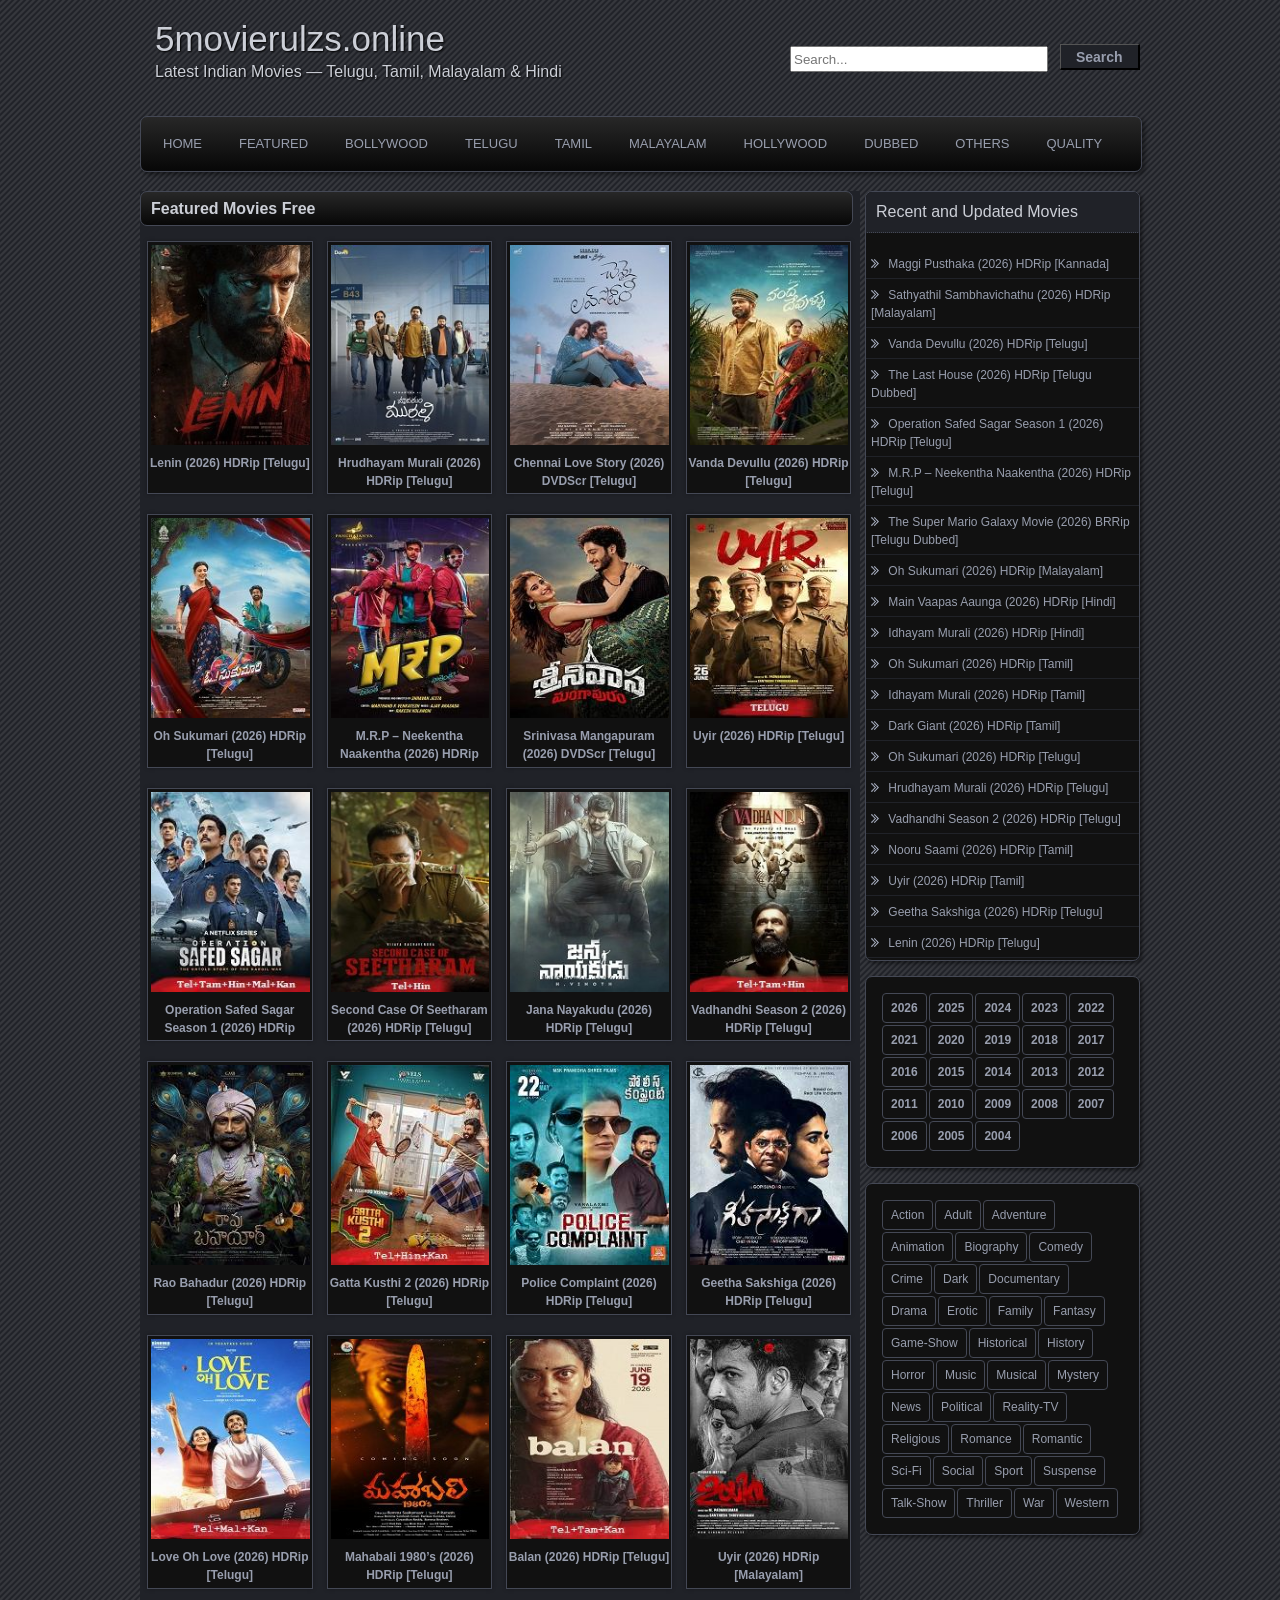
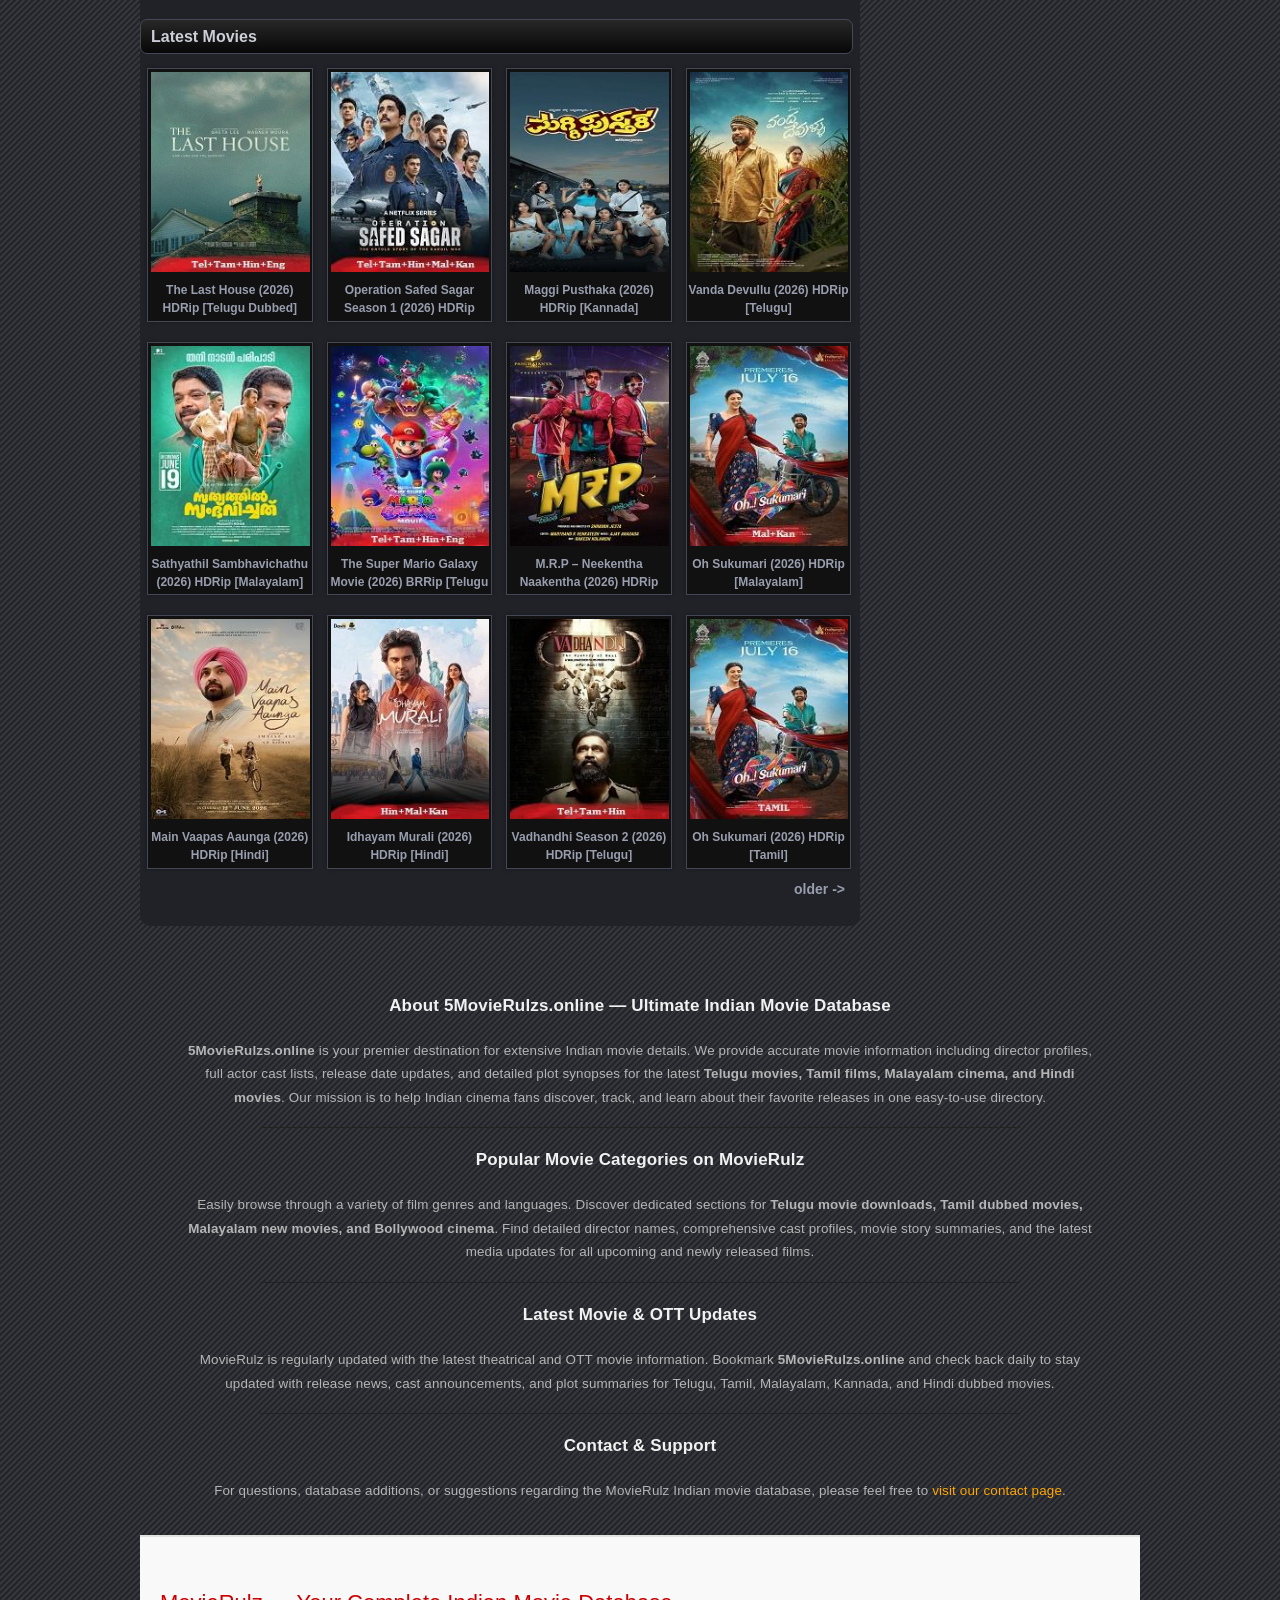
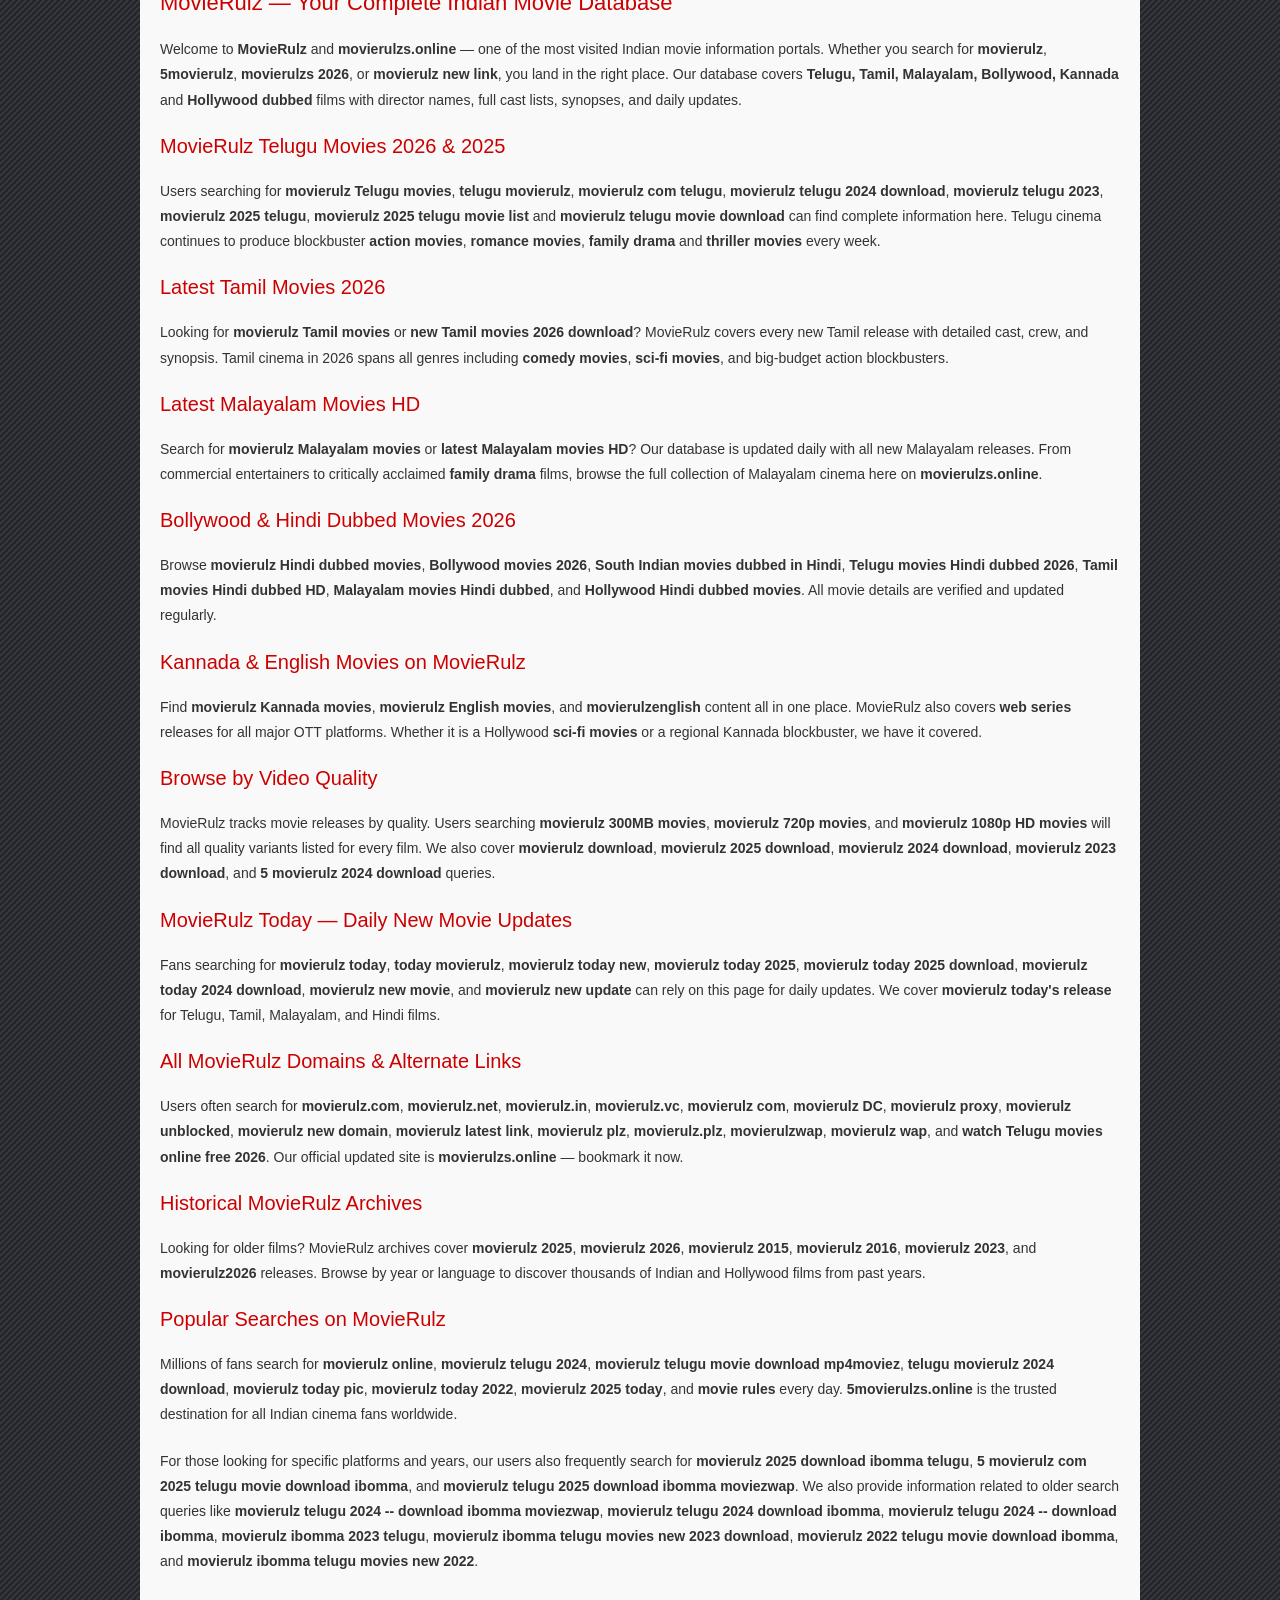
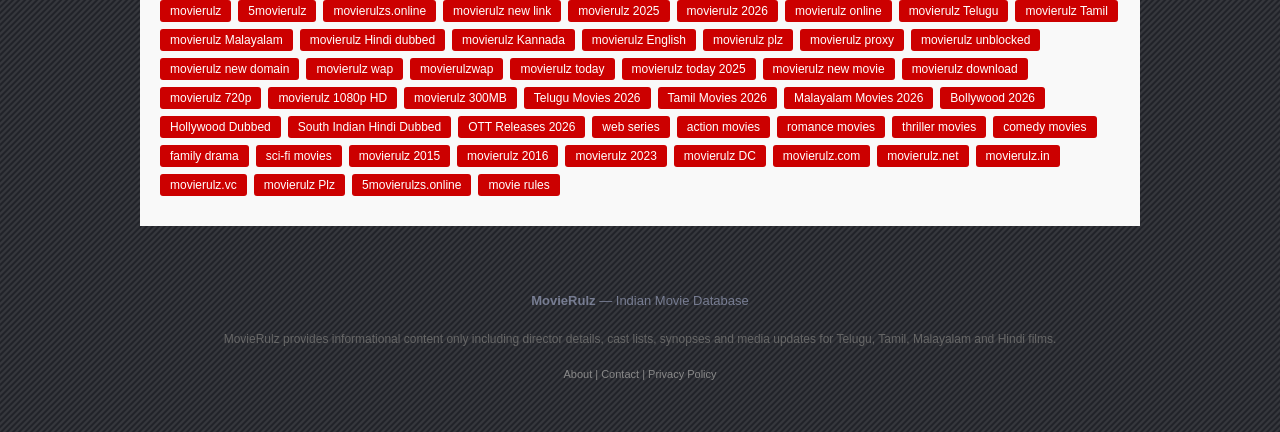
<file: index.html>
<!DOCTYPE html>
<!--[if IE 7]>
<html id="ie7" lang="en-US">
<![endif]-->
<!--[if IE 8]>
<html id="ie8" lang="en-US">
<![endif]-->
<!--[if !(IE 7) | !(IE 8) ]><!-->
<html lang="en-US">
<!--<![endif]-->
<head>
<meta charset="UTF-8">
<meta name="robots" content="index,follow">
<!-- Google tag (gtag.js) -->
<script async src="https://www.googletagmanager.com/gtag/js?id=G-YLX0MSDHG2"></script>
<script>
  window.dataLayer = window.dataLayer || [];
  function gtag(){dataLayer.push(arguments);}
  gtag('js', new Date());
  gtag('config', 'G-YLX0MSDHG2');
</script>
<meta name="viewport" content="width=device-width, initial-scale=1">
<title>MovieRulz | Indian Movies - Telugu, Tamil, Malayalam, Hindi</title>
<meta name="description" content="MovieRulz: Director, cast, synopsis and media updates for Telugu, Tamil, Malayalam and Hindi movies. Updated daily.">
<meta property="og:type" content="website">
<meta property="og:title" content="MovieRulz | Indian Movies - Telugu, Tamil, Malayalam, Hindi">
<meta name="keywords" content="movierulz, 5movierulz, 5movierulzs, movierulz 2026, movierulz telugu, movierulz bollywood, movierulz tamil, movierulz malayalam, movierulz kannada, movierulz hindi, movierulz hollywood, movierulz download, movierulz new link, movierulz latest, movierulz free movies, movierulz online, movierulz watch, movierulz hd, movierulz 1080p, movierulz 720p, movierulz 480p, movierulz dvdrip, movierulz hdrip, movierulz dvdscr, movierulz brrip, movierulz dubbed movies, movierulz hindi dubbed, movierulz tamil dubbed, movierulz telugu dubbed, movierulz new movies 2026, telugu movies 2026, telugu movies download, latest telugu movies, new telugu movies 2026, telugu full movies, tamil movies 2026, tamil movies download, latest tamil movies, new tamil movies 2026, malayalam movies 2026, malayalam movies download, latest malayalam movies, bollywood movies 2026, bollywood movies download, latest bollywood movies, new bollywood movies 2026, hindi movies download, kannada movies 2026, kannada movies download, hollywood movies in telugu, hollywood dubbed telugu, south indian movies, south movies 2026, indian movies online, free indian movies, watch telugu movies, watch tamil movies, watch malayalam movies, watch hindi movies, watch kannada movies, movierulz plz, movierulz.tc, movierulz.com, 5movierulz.tc, 5movierulz.com, movierulz wap, movierulz 2025, movierulz 2024, movierulz 2023, telugu movies 2025, tamil movies 2025, bollywood 2025, new movies this week, latest movies 2026, movies releasing this week, upcoming movies 2026, ott movies, ott releases 2026, featured telugu movies, featured bollywood movies, featured tamil movies, featured malayalam movies, action movies telugu, romance movies telugu, comedy movies telugu, thriller movies, drama movies india, family movies india, movierulz full movie, movierulz new update, movierulz cast details, movierulz synopsis, movierulz director, movie cast list, telugu movie cast, bollywood cast, indian movie database, free movie info, movie synopsis india, movie updates daily, movie details telugu, movie details hindi, latest ott releases, movie news india, indian cinema 2026">
<meta property="og:description" content="MovieRulz: Director, cast, synopsis and media updates for Telugu, Tamil, Malayalam and Hindi movies. Updated daily.">
<meta property="og:url" content="https://www.5movierulzs.online/">
<meta property="og:site_name" content="MovieRulz">
<meta property="og:image" content="./uploads/logo.png">
<meta property="og:image:type" content="image/png">
<link rel="icon" href="https://www.5movierulz.pictures/favicon.ico">
<style type="text/css">
img.wp-smiley,
img.emoji {
	display: inline !important;
	border: none !important;
	box-shadow: none !important;
	height: 1em !important;
	width: 1em !important;
	margin: 0 .07em !important;
	vertical-align: -0.1em !important;
	background: none !important;
	padding: 0 !important;
}
</style>
<link rel='stylesheet' id='parament-css'  href='./style.css?ver=3' type='text/css' media='all'>
<link rel="canonical" href="https://www.5movierulzs.online/">
</head>

<body class="home page-template page-template-page-homepage page-template-page-homepage-php page">
<div id="page-wrap" class="contain">

<!-- start #menu -->
<header id="branding" role="banner">
<h1 id="site-title"><a href="/">5movierulzs.online</a></h1>
<h2 id="site-description">Latest Indian Movies — Telugu, Tamil, Malayalam & Hindi</h2></header><!-- #branding -->
<div id="search">

<form role="search" method="get" id="searchform" class="searchform" action="https://www.5movierulz.pictures/search_movies">
		        <div>
			<label class="screen-reader-text" for="s">Search for:</label>
		        <input style="width:250px;height:20px" type="text" name="s" id="search_term" placeholder="Search..." autocomplete="off" required>
					<input onmouseover="JavaScript:this.style.cursor='pointer' " type="submit" id="searchsubmit" value="Search" />
		        </div>
		    </form>		    
</div>
					<div style="margin-top:-20px;" class="autocomplete-result"></div>
<nav id="menu" role="navigation">
<ul id="primary-menu" class="menu">
<li><a title="MovieRulz Home" href="https://www.5movierulz.pictures/">Home</a></li>

<li><a title="All Featured Movies" href="https://www.5movierulz.pictures/movies?sort=featured">Featured</a>
<ul class="sub-menu">
	<li><a title="Hollywood Featured" href="https://www.5movierulz.pictures/category/hollywood-featured">Hollywood Featured</a></li>
	<li><a title="Bollywood Featured" href="https://www.5movierulz.pictures/category/bollywood-featured">Bollywood Featured</a></li>
	<li><a title="Telugu Featured" href="https://www.5movierulz.pictures/category/telugu-featured">Telugu Featured</a></li>
	<li><a title="Tamil Featured" href="https://www.5movierulz.pictures/category/tamil-featured">Tamil Featured</a></li>
	<li><a title="Malayalam Featured" href="https://www.5movierulz.pictures/category/malayalam-featured">Malayalam Featured</a></li>
</ul>
</li>

<li><a title="Bollywood Featured Movies" href="https://www.5movierulz.pictures/category/bollywood-featured">Bollywood</a>
<ul class="sub-menu">
    <li><a title="Bollywood Movie 2026" href="https://www.5movierulz.pictures/category/bollywood-movies-2026">Bollywood Movie 2026</a></li>
    <li><a title="Bollywood Movie 2025" href="https://www.5movierulz.pictures/category/bollywood-movies-2025">Bollywood Movie 2025</a></li>
    <li><a title="Bollywood Movie 2024" href="https://www.5movierulz.pictures/category/bollywood-movies-2024">Bollywood Movie 2024</a></li>
    <li><a title="Bollywood Movie 2023" href="https://www.5movierulz.pictures/category/bollywood-movies-2023">Bollywood Movie 2023</a></li>
    <li><a title="Bollywood Movie 2022" href="https://www.5movierulz.pictures/category/bollywood-movies-2022">Bollywood Movie 2022</a></li>
    <li><a title="Bollywood Movie 2021" href="https://www.5movierulz.pictures/category/bollywood-movies-2021">Bollywood Movie 2021</a></li>
	<li><a title="Bollywood Movie 2020" href="https://www.5movierulz.pictures/category/bollywood-movies-2020">Bollywood Movie 2020</a></li>
	<li><a title="Bollywood Movie 2019" href="https://www.5movierulz.pictures/category/bollywood-movies-2019">Bollywood Movie 2019</a></li>
	<li><a title="Bollywood Movie 2018" href="https://www.5movierulz.pictures/category/bollywood-movies-2018">Bollywood Movie 2018</a></li>
	<li><a title="Bollywood Movie 2017" href="https://www.5movierulz.pictures/category/bollywood-movies-2017">Bollywood Movie 2017</a></li>
	<li><a title="Bollywood Movie 2016" href="https://www.5movierulz.pictures/category/bollywood-movies-2016">Bollywood Movie 2016</a></li>
	<li><a title="Bollywood Movie 2015" href="https://www.5movierulz.pictures/category/bollywood-movies-2015">Bollywood Movie 2015</a></li>
</ul>
</li>

<li><a title="Telugu Featured Movies" href="https://www.5movierulz.pictures/category/telugu-featured/">Telugu</a>
<ul class="sub-menu">
    <li><a title="Telugu Movies 2026" href="https://www.5movierulz.pictures/category/telugu-movies-2026">Telugu Movies 2026</a></li>
    <li><a title="Telugu Movies 2025" href="https://www.5movierulz.pictures/category/telugu-movies-2025">Telugu Movies 2025</a></li>
    <li><a title="Telugu Movies 2024" href="https://www.5movierulz.pictures/category/telugu-movies-2024">Telugu Movies 2024</a></li>
    <li><a title="Telugu Movies 2023" href="https://www.5movierulz.pictures/category/telugu-movies-2023">Telugu Movies 2023</a></li>
    <li><a title="Telugu Movies 2022" href="https://www.5movierulz.pictures/category/telugu-movies-2022">Telugu Movies 2022</a></li>
    <li><a title="Telugu Movies 2021" href="https://www.5movierulz.pictures/category/telugu-movies-2021">Telugu Movies 2021</a></li>
	<li><a title="Telugu Movies 2020" href="https://www.5movierulz.pictures/category/telugu-movies-2020">Telugu Movies 2020</a></li>
	<li><a title="Telugu Movies 2019" href="https://www.5movierulz.pictures/category/telugu-movies-2019">Telugu Movies 2019</a></li>
	<li><a title="Telugu Movies 2018" href="https://www.5movierulz.pictures/category/telugu-movies-2018">Telugu Movies 2018</a></li>
	<li><a title="Telugu Movies 2017" href="https://www.5movierulz.pictures/category/telugu-movies-2017">Telugu Movies 2017</a></li>
	<li><a title="Telugu Movies 2016" href="https://www.5movierulz.pictures/category/telugu-movies-2016">Telugu Movies 2016</a></li>
	<li><a title="Telugu Movies 2015" href="https://www.5movierulz.pictures/category/telugu-movies-2015">Telugu Movies 2015</a></li>
</ul>
</li>

<li><a title="Tamil Featured Movies" href="https://www.5movierulz.pictures/category/tamil-featured">Tamil</a>
<ul class="sub-menu">
    <li><a title="Tamil Movies 2026" href="https://www.5movierulz.pictures/category/tamil-movies-2026">Tamil Movies 2026</a></li>
    <li><a title="Tamil Movies 2025" href="https://www.5movierulz.pictures/category/tamil-movies-2025">Tamil Movies 2025</a></li>
    <li><a title="Tamil Movies 2024" href="https://www.5movierulz.pictures/category/tamil-movies-2024">Tamil Movies 2024</a></li>
    <li><a title="Tamil Movies 2023" href="https://www.5movierulz.pictures/category/tamil-movies-2023">Tamil Movies 2023</a></li>
    <li><a title="Tamil Movies 2022" href="https://www.5movierulz.pictures/category/tamil-movies-2022">Tamil Movies 2022</a></li>
    <li><a title="Tamil Movies 2021" href="https://www.5movierulz.pictures/category/tamil-movies-2021">Tamil Movies 2021</a></li>
	<li><a title="Tamil Movies 2020" href="https://www.5movierulz.pictures/category/tamil-movies-2020">Tamil Movies 2020</a></li>
	<li><a title="Tamil Movies 2019" href="https://www.5movierulz.pictures/category/tamil-movies-2019">Tamil Movies 2019</a></li>
	<li><a title="Tamil Movies 2018" href="https://www.5movierulz.pictures/category/tamil-movies-2018">Tamil Movies 2018</a></li>
	<li><a title="Tamil Movies 2017" href="https://www.5movierulz.pictures/category/tamil-movies-2017">Tamil Movies 2017</a></li>
	<li><a title="Tamil Movies 2016" href="https://www.5movierulz.pictures/category/tamil-movies-2016">Tamil Movies 2016</a></li>
	<li><a title="Tamil Movies 2015" href="https://www.5movierulz.pictures/category/tamil-movies-2015">Tamil Movies 2015</a></li>
</ul>
</li>

<li><a title="Malayalam Movies" href="https://www.5movierulz.pictures/category/malayalam-featured">Malayalam</a>
<ul class="sub-menu">
    <li><a title="Malayalam Movies 2026" href="https://www.5movierulz.pictures/category/malayalam-movies-2026">Malayalam Movies 2026</a></li>
    <li><a title="Malayalam Movies 2025" href="https://www.5movierulz.pictures/category/malayalam-movies-2025">Malayalam Movies 2025</a></li>
    <li><a title="Malayalam Movies 2024" href="https://www.5movierulz.pictures/category/malayalam-movies-2024">Malayalam Movies 2024</a></li>
    <li><a title="Malayalam Movies 2023" href="https://www.5movierulz.pictures/category/malayalam-movies-2023">Malayalam Movies 2023</a></li>
    <li><a title="Malayalam Movies 2022" href="https://www.5movierulz.pictures/category/malayalam-movies-2022">Malayalam Movies 2022</a></li>
    <li><a title="Malayalam Movies 2021" href="https://www.5movierulz.pictures/category/malayalam-movies-2021">Malayalam Movies 2021</a></li>
	<li><a title="Malayalam Movies 2020" href="https://www.5movierulz.pictures/category/malayalam-movies-2020">Malayalam Movies 2020</a></li>
	<li><a title="Malayalam Movies 2019" href="https://www.5movierulz.pictures/category/malayalam-movies-2019">Malayalam Movies 2019</a></li>
	<li><a title="Malayalam Movies 2018" href="https://www.5movierulz.pictures/category/malayalam-movies-2018">Malayalam Movies 2018</a></li>
	<li><a title="Malayalam Movies 2017" href="https://www.5movierulz.pictures/category/malayalam-movies-2017">Malayalam Movies 2017</a></li>
	<li><a title="Malayalam Movies 2016" href="https://www.5movierulz.pictures/category/malayalam-movies-2016">Malayalam Movies 2016</a></li>
	<li><a title="Malayalam Movies 2015" href="https://www.5movierulz.pictures/category/malayalam-movies-2015">Malayalam Movies 2015</a></li>
</ul>
</li>

<li><a title="Hollywood Featured Movies" href="https://www.5movierulz.pictures/category/hollywood-featured">Hollywood</a>
<ul class="sub-menu">
    <li><a title="Hollywood Movie 2026" href="https://www.5movierulz.pictures/category/hollywood-movies-2026">Hollywood Movie 2026</a></li>
    <li><a title="Hollywood Movie 2025" href="https://www.5movierulz.pictures/category/hollywood-movies-2025">Hollywood Movie 2025</a></li>
    <li><a title="Hollywood Movie 2024" href="https://www.5movierulz.pictures/category/hollywood-movies-2024">Hollywood Movie 2024</a></li>
    <li><a title="Hollywood Movie 2023" href="https://www.5movierulz.pictures/category/hollywood-movies-2023">Hollywood Movie 2023</a></li>
    <li><a title="Hollywood Movie 2022" href="https://www.5movierulz.pictures/category/hollywood-movies-2022">Hollywood Movie 2022</a></li>
    <li><a title="Hollywood Movie 2021" href="https://www.5movierulz.pictures/category/hollywood-movies-2021">Hollywood Movie 2021</a></li>
	<li><a title="Hollywood Movie 2020" href="https://www.5movierulz.pictures/category/hollywood-movies-2020">Hollywood Movie 2020</a></li>
	<li><a title="Hollywood Movie 2019" href="https://www.5movierulz.pictures/category/hollywood-movies-2019">Hollywood Movie 2019</a></li>
	<li><a title="Hollywood Movie 2018" href="https://www.5movierulz.pictures/category/hollywood-movies-2018">Hollywood Movie 2018</a></li>
	<li><a title="Hollywood Movie 2017" href="https://www.5movierulz.pictures/category/hollywood-movies-2017">Hollywood Movie 2017</a></li>
	<li><a title="Hollywood Movie 2016" href="https://www.5movierulz.pictures/category/hollywood-movies-2016">Hollywood Movie 2016</a></li>
	<li><a title="Hollywood Movie 2015" href="https://www.5movierulz.pictures/category/hollywood-movies-2015">Hollywood Movie 2015</a></li>
</ul>
</li>

<li><a title="Dubbed Movies" href="https://www.5movierulz.pictures/#">Dubbed</a>
<ul class="sub-menu">
	<li><a title="Hindi Dubbed Movies" href="https://www.5movierulz.pictures/language/hindi-dubbed">Hindi Dubbed Movies</a></li> 
	<li><a title="Tamil Dubbed Movies" href="https://www.5movierulz.pictures/language/tamil-dubbed">Tamil Dubbed Movies</a></li> 
	<li><a title="Telugu Dubbed Movies" href="https://www.5movierulz.pictures/language/telugu-dubbed">Telugu Dubbed Movies</a></li> 
</ul>
</li>

<li><a title="Others Movies" href="https://www.5movierulz.pictures/#">Others</a>
<ul class="sub-menu">
	<li><a title="Bengali Movies" href="https://www.5movierulz.pictures/language/bengali">Bengali Movies</a></li> 
	<li><a title="Punjabi Movies" href="https://www.5movierulz.pictures/language/punjabi">Punjabi Movies</a></li> 
</ul>
</li>

<li><a title="Movies by Quality" href="https://www.5movierulz.pictures/#">Quality</a>
<ul class="sub-menu">
	<li><a title="DVDScr Movies" href="https://www.5movierulz.pictures/quality/dvdscr">DVDScr New Movies</a></li>
	<li><a title="DVDRip Movies" href="https://www.5movierulz.pictures/quality/dvdrip">DVDRip Movies</a></li>
	<li><a title="DVDRip Movies" href="https://www.5movierulz.pictures/quality/hdrip">HDRip Movies</a></li>
	<li><a title="DVDRip Movies" href="https://www.5movierulz.pictures/quality/brrip">BRRip Movies</a></li>
</ul>
</li>

</ul></nav>

    <div style="clear: both; display: block; height: 12px; width: 100%;"></div>

<!-- end #menu -->




<div id="content" class="clearfix row-fluid">
    <div id="main" class="span12 clearfix" role="main">
		<div id="list" class="films" style="padding-bottom:5px">
	<div class="featured">
		<h2 class="line_table">Featured Movies Free</h2>
		<div class="content home_style">
			<div class="clear"></div>
			<ul>
				<li>
					<div class="boxed film">
						<div class="cont_display">
							<a title="Lenin (2026) HDRip [Telugu]" href="https://www.5movierulz.pictures/lenin-2026-hdrip-telugu-7293.html">
								<img width="165" height="220" src="./uploads/Lenin-Telugu.jpg" class="attachment-post-thumbnail size-post-thumbnail wp-post-image" alt="Lenin"></a>
						</div>
						<p><b>Lenin (2026) HDRip [Telugu]</b></p>
					</div>
				
				</li>
				<li>
					<div class="boxed film">
						<div class="cont_display">
							<a title="Hrudhayam Murali (2026) HDRip [Telugu]" href="https://www.5movierulz.pictures/hrudhayam-murali-2026-hdrip-telugu-7296.html">
								<img width="165" height="220" src="./uploads/Hrudhayam-Murali-Telugu-1.jpg" class="attachment-post-thumbnail size-post-thumbnail wp-post-image" alt="Hrudhayam Murali"></a>
						</div>
						<p><b>Hrudhayam Murali (2026) HDRip [Telugu]</b></p>
					</div>
				
				</li>
				<li>
					<div class="boxed film">
						<div class="cont_display">
							<a title="Chennai Love Story (2026) DVDScr [Telugu]" href="https://www.5movierulz.pictures/chennai-love-story-2026-dvdscr-telugu-7249.html">
								<img width="165" height="220" src="./uploads/Chennai-Love-Story-Telugu.jpg" class="attachment-post-thumbnail size-post-thumbnail wp-post-image" alt="Chennai Love Story"></a>
						</div>
						<p><b>Chennai Love Story (2026) DVDScr [Telugu]</b></p>
					</div>
				
				</li>
				<li>
					<div class="boxed film">
						<div class="cont_display">
							<a title="Vanda Devullu (2026) HDRip [Telugu]" href="https://www.5movierulz.pictures/vanda-devullu-2026-hdrip-telugu-7307.html">
								<img width="165" height="220" src="./uploads/Vanda-Devullu-Telugu.jpg" class="attachment-post-thumbnail size-post-thumbnail wp-post-image" alt="Vanda Devullu"></a>
						</div>
						<p><b>Vanda Devullu (2026) HDRip [Telugu]</b></p>
					</div>
				
				</li>
				<li>
					<div class="boxed film">
						<div class="cont_display">
							<a title="Oh Sukumari (2026) HDRip [Telugu]" href="https://www.5movierulz.pictures/oh-sukumari-2026-hdrip-telugu-7295.html">
								<img width="165" height="220" src="./uploads/Oh-Sukumari-Telugu.jpg" class="attachment-post-thumbnail size-post-thumbnail wp-post-image" alt="Oh Sukumari"></a>
						</div>
						<p><b>Oh Sukumari (2026) HDRip [Telugu]</b></p>
					</div>
				
				</li>
				<li>
					<div class="boxed film">
						<div class="cont_display">
							<a title="M.R.P – Neekentha Naakentha (2026) HDRip [Telugu]" href="https://www.5movierulz.pictures/mrp-neekentha-naakentha-2026-hdrip-telugu-7304.html">
								<img width="165" height="220" src="./uploads/M.R.P-Neekentha-Naakentha-Telugu.jpg" class="attachment-post-thumbnail size-post-thumbnail wp-post-image" alt="M.R.P – Neekentha Naakentha"></a>
						</div>
						<p><b>M.R.P – Neekentha Naakentha (2026) HDRip [Telugu]</b></p>
					</div>
				
				</li>
				<li>
					<div class="boxed film">
						<div class="cont_display">
							<a title="Srinivasa Mangapuram (2026) DVDScr [Telugu]" href="https://www.5movierulz.pictures/srinivasa-mangapuram-2026-dvdscr-telugu-7273.html">
								<img width="165" height="220" src="./uploads/Srinivasa-Mangapuram-Telugu.jpg" class="attachment-post-thumbnail size-post-thumbnail wp-post-image" alt="Srinivasa Mangapuram"></a>
						</div>
						<p><b>Srinivasa Mangapuram (2026) DVDScr [Telugu]</b></p>
					</div>
				
				</li>
				<li>
					<div class="boxed film">
						<div class="cont_display">
							<a title="Uyir (2026) HDRip [Telugu]" href="https://www.5movierulz.pictures/uyir-2026-hdrip-telugu-7279.html">
								<img width="165" height="220" src="./uploads/Uyir-Telugu.jpg" class="attachment-post-thumbnail size-post-thumbnail wp-post-image" alt="Uyir"></a>
						</div>
						<p><b>Uyir (2026) HDRip [Telugu]</b></p>
					</div>
				
				</li>
				<li>
					<div class="boxed film">
						<div class="cont_display">
							<a title="Operation Safed Sagar Season 1 (2026) HDRip [Telugu]" href="https://www.5movierulz.pictures/operation-safed-sagar-season-1-2026-hdrip-telugu-7309.html">
								<img width="165" height="220" src="./uploads/Operation-Safed-Sagar-Season-1-Telugu.jpg" class="attachment-post-thumbnail size-post-thumbnail wp-post-image" alt="Operation Safed Sagar Season 1"></a>
						</div>
						<p><b>Operation Safed Sagar Season 1 (2026) HDRip [Telugu]</b></p>
					</div>
				
				</li>
				<li>
					<div class="boxed film">
						<div class="cont_display">
							<a title="Second Case Of Seetharam (2026) HDRip [Telugu]" href="https://www.5movierulz.pictures/second-case-of-seetharam-2026-hdrip-telugu-7288.html">
								<img width="165" height="220" src="./uploads/Second-Case-Of-Seetharam-Telugu.jpg" class="attachment-post-thumbnail size-post-thumbnail wp-post-image" alt="Second Case Of Seetharam"></a>
						</div>
						<p><b>Second Case Of Seetharam (2026) HDRip [Telugu]</b></p>
					</div>
				
				</li>
				<li>
					<div class="boxed film">
						<div class="cont_display">
							<a title="Jana Nayakudu (2026) HDRip [Telugu]" href="https://www.5movierulz.pictures/jana-nayakudu-2026-hdrip-telugu-7240.html">
								<img width="165" height="220" src="./uploads/Jana-Nayakudu-Telugu.jpg" class="attachment-post-thumbnail size-post-thumbnail wp-post-image" alt="Jana Nayakudu"></a>
						</div>
						<p><b>Jana Nayakudu (2026) HDRip [Telugu]</b></p>
					</div>
				
				</li>
				<li>
					<div class="boxed film">
						<div class="cont_display">
							<a title="Vadhandhi Season 2 (2026) HDRip [Telugu]" href="https://www.5movierulz.pictures/vadhandhi-season-2-2026-hdrip-telugu-7300.html">
								<img width="165" height="220" src="./uploads/Vadhandhi-Season-2-Telugu.jpg" class="attachment-post-thumbnail size-post-thumbnail wp-post-image" alt="Vadhandhi Season 2"></a>
						</div>
						<p><b>Vadhandhi Season 2 (2026) HDRip [Telugu]</b></p>
					</div>
				
				</li>
				<li>
					<div class="boxed film">
						<div class="cont_display">
							<a title="Rao Bahadur (2026) HDRip [Telugu]" href="https://www.5movierulz.pictures/rao-bahadur-2026-hdrip-telugu-7259.html">
								<img width="165" height="220" src="./uploads/Rao-Bahadur-Telugu-1.jpg" class="attachment-post-thumbnail size-post-thumbnail wp-post-image" alt="Rao Bahadur"></a>
						</div>
						<p><b>Rao Bahadur (2026) HDRip [Telugu]</b></p>
					</div>
				
				</li>
				<li>
					<div class="boxed film">
						<div class="cont_display">
							<a title="Gatta Kusthi 2 (2026) HDRip [Telugu]" href="https://www.5movierulz.pictures/gatta-kusthi-2-2026-hdrip-telugu-7261.html">
								<img width="165" height="220" src="./uploads/Gatta-Kusthi-2-Telugu.jpg" class="attachment-post-thumbnail size-post-thumbnail wp-post-image" alt="Gatta Kusthi 2"></a>
						</div>
						<p><b>Gatta Kusthi 2 (2026) HDRip [Telugu]</b></p>
					</div>
				
				</li>
				<li>
					<div class="boxed film">
						<div class="cont_display">
							<a title="Police Complaint (2026) HDRip [Telugu]" href="https://www.5movierulz.pictures/police-complaint-2026-hdrip-telugu-7270.html">
								<img width="165" height="220" src="./uploads/Police-Complaint-Telugu.jpg" class="attachment-post-thumbnail size-post-thumbnail wp-post-image" alt="Police Complaint"></a>
						</div>
						<p><b>Police Complaint (2026) HDRip [Telugu]</b></p>
					</div>
				
				</li>
				<li>
					<div class="boxed film">
						<div class="cont_display">
							<a title="Geetha Sakshiga (2026) HDRip [Telugu]" href="https://www.5movierulz.pictures/geetha-sakshiga-2026-hdrip-telugu-7292.html">
								<img width="165" height="220" src="./uploads/Geetha-Sakshiga-Telugu.jpg" class="attachment-post-thumbnail size-post-thumbnail wp-post-image" alt="Geetha Sakshiga"></a>
						</div>
						<p><b>Geetha Sakshiga (2026) HDRip [Telugu]</b></p>
					</div>
				
				</li>
				<li>
					<div class="boxed film">
						<div class="cont_display">
							<a title="Love Oh Love (2026) HDRip [Telugu]" href="https://www.5movierulz.pictures/love-oh-love-2026-hdrip-telugu-7262.html">
								<img width="165" height="220" src="./uploads/Love-Oh-Love-Telugu.jpg" class="attachment-post-thumbnail size-post-thumbnail wp-post-image" alt="Love Oh Love"></a>
						</div>
						<p><b>Love Oh Love (2026) HDRip [Telugu]</b></p>
					</div>
				
				</li>
				<li>
					<div class="boxed film">
						<div class="cont_display">
							<a title="Mahabali 1980’s (2026) HDRip [Telugu]" href="https://www.5movierulz.pictures/mahabali-1980s-2026-hdrip-telugu-7287.html">
								<img width="165" height="220" src="./uploads/Mahabali-1980s-Telugu.jpg" class="attachment-post-thumbnail size-post-thumbnail wp-post-image" alt="Mahabali 1980’s"></a>
						</div>
						<p><b>Mahabali 1980’s (2026) HDRip [Telugu]</b></p>
					</div>
				
				</li>
				<li>
					<div class="boxed film">
						<div class="cont_display">
							<a title="Balan (2026) HDRip [Telugu]" href="https://www.5movierulz.pictures/balan-2026-hdrip-telugu-7260.html">
								<img width="165" height="220" src="./uploads/Balan-Telugu.jpg" class="attachment-post-thumbnail size-post-thumbnail wp-post-image" alt="Balan"></a>
						</div>
						<p><b>Balan (2026) HDRip [Telugu]</b></p>
					</div>
				
				</li>
				<li>
					<div class="boxed film">
						<div class="cont_display">
							<a title="Uyir (2026) HDRip [Malayalam]" href="https://www.5movierulz.pictures/uyir-2026-hdrip-malayalam-7278.html">
								<img width="165" height="220" src="./uploads/Uyir-Malayalam.jpg" class="attachment-post-thumbnail size-post-thumbnail wp-post-image" alt="Uyir"></a>
						</div>
						<p><b>Uyir (2026) HDRip [Malayalam]</b></p>
					</div>
				
				</li>
					
			</ul> 
			<div class="clear"></div>
		</div>
	</div>
	<div class="clear"></div> 
	<div class="featured lastest">
		<h2 class="line_table">Latest Movies</h2>
		<div class="content home_style">
			<div class="clear"></div>
			<ul>
			
				<li>
					<div class="boxed film">
						<div class="cont_display">
							<a title="The Last House (2026) HDRip [Telugu Dubbed]" href="https://www.5movierulz.pictures/the-last-house-2026-hdrip-telugu-dubbed-7310.html">
								<img width="165" height="220" src="./uploads/The-Last-House-Telugu.jpg" class="attachment-post-thumbnail size-post-thumbnail wp-post-image" alt="The Last House">                                        </a>
						</div>
						<p><b>The Last House (2026) HDRip [Telugu Dubbed]</b></p>
					</div>
				</li>
			
				<li>
					<div class="boxed film">
						<div class="cont_display">
							<a title="Operation Safed Sagar Season 1 (2026) HDRip [Telugu]" href="https://www.5movierulz.pictures/operation-safed-sagar-season-1-2026-hdrip-telugu-7309.html">
								<img width="165" height="220" src="./uploads/Operation-Safed-Sagar-Season-1-Telugu.jpg" class="attachment-post-thumbnail size-post-thumbnail wp-post-image" alt="Operation Safed Sagar Season 1">                                        </a>
						</div>
						<p><b>Operation Safed Sagar Season 1 (2026) HDRip [Telugu]</b></p>
					</div>
				</li>
			
				<li>
					<div class="boxed film">
						<div class="cont_display">
							<a title="Maggi Pusthaka (2026) HDRip [Kannada]" href="https://www.5movierulz.pictures/maggi-pusthaka-2026-hdrip-kannada-7308.html">
								<img width="165" height="220" src="./uploads/Maggi-Pusthaka-Kannada.jpg" class="attachment-post-thumbnail size-post-thumbnail wp-post-image" alt="Maggi Pusthaka">                                        </a>
						</div>
						<p><b>Maggi Pusthaka (2026) HDRip [Kannada]</b></p>
					</div>
				</li>
			
				<li>
					<div class="boxed film">
						<div class="cont_display">
							<a title="Vanda Devullu (2026) HDRip [Telugu]" href="https://www.5movierulz.pictures/vanda-devullu-2026-hdrip-telugu-7307.html">
								<img width="165" height="220" src="./uploads/Vanda-Devullu-Telugu.jpg" class="attachment-post-thumbnail size-post-thumbnail wp-post-image" alt="Vanda Devullu">                                        </a>
						</div>
						<p><b>Vanda Devullu (2026) HDRip [Telugu]</b></p>
					</div>
				</li>
			
				<li>
					<div class="boxed film">
						<div class="cont_display">
							<a title="Sathyathil Sambhavichathu (2026) HDRip [Malayalam]" href="https://www.5movierulz.pictures/sathyathil-sambhavichathu-2026-hdrip-malayalam-7306.html">
								<img width="165" height="220" src="./uploads/Sathyathil-Sambhavichathu-Malayalam.jpg" class="attachment-post-thumbnail size-post-thumbnail wp-post-image" alt="Sathyathil Sambhavichathu">                                        </a>
						</div>
						<p><b>Sathyathil Sambhavichathu (2026) HDRip [Malayalam]</b></p>
					</div>
				</li>
			
				<li>
					<div class="boxed film">
						<div class="cont_display">
							<a title="The Super Mario Galaxy Movie (2026) BRRip [Telugu Dubbed]" href="https://www.5movierulz.pictures/the-super-mario-galaxy-movie-2026-telugu-dubbed-7305.html">
								<img width="165" height="220" src="./uploads/The-Super-Mario-Galaxy-Movie-Telugu.jpg" class="attachment-post-thumbnail size-post-thumbnail wp-post-image" alt="The Super Mario Galaxy Movie">                                        </a>
						</div>
						<p><b>The Super Mario Galaxy Movie (2026) BRRip [Telugu Dubbed]</b></p>
					</div>
				</li>
			
				<li>
					<div class="boxed film">
						<div class="cont_display">
							<a title="M.R.P – Neekentha Naakentha (2026) HDRip [Telugu]" href="https://www.5movierulz.pictures/mrp-neekentha-naakentha-2026-hdrip-telugu-7304.html">
								<img width="165" height="220" src="./uploads/M.R.P-Neekentha-Naakentha-Telugu.jpg" class="attachment-post-thumbnail size-post-thumbnail wp-post-image" alt="M.R.P – Neekentha Naakentha">                                        </a>
						</div>
						<p><b>M.R.P – Neekentha Naakentha (2026) HDRip [Telugu]</b></p>
					</div>
				</li>
			
				<li>
					<div class="boxed film">
						<div class="cont_display">
							<a title="Oh Sukumari (2026) HDRip [Malayalam]" href="https://www.5movierulz.pictures/oh-sukumari-2026-hdrip-malayalam-7303.html">
								<img width="165" height="220" src="./uploads/Oh-Sukumari-Malayalam.jpg" class="attachment-post-thumbnail size-post-thumbnail wp-post-image" alt="Oh Sukumari">                                        </a>
						</div>
						<p><b>Oh Sukumari (2026) HDRip [Malayalam]</b></p>
					</div>
				</li>
			
				<li>
					<div class="boxed film">
						<div class="cont_display">
							<a title="Main Vaapas Aaunga (2026) HDRip [Hindi]" href="https://www.5movierulz.pictures/main-vaapas-aaunga-2026-hdrip-hindi-7302.html">
								<img width="165" height="220" src="./uploads/Main-Vaapas-Aaunga-Hindi.jpg" class="attachment-post-thumbnail size-post-thumbnail wp-post-image" alt="Main Vaapas Aaunga">                                        </a>
						</div>
						<p><b>Main Vaapas Aaunga (2026) HDRip [Hindi]</b></p>
					</div>
				</li>
			
				<li>
					<div class="boxed film">
						<div class="cont_display">
							<a title="Idhayam Murali (2026) HDRip [Hindi]" href="https://www.5movierulz.pictures/idhayam-murali-2026-hdrip-hindi-7301.html">
								<img width="165" height="220" src="./uploads/Idhayam-Murali-Hindi.jpg" class="attachment-post-thumbnail size-post-thumbnail wp-post-image" alt="Idhayam Murali">                                        </a>
						</div>
						<p><b>Idhayam Murali (2026) HDRip [Hindi]</b></p>
					</div>
				</li>
			
				<li>
					<div class="boxed film">
						<div class="cont_display">
							<a title="Vadhandhi Season 2 (2026) HDRip [Telugu]" href="https://www.5movierulz.pictures/vadhandhi-season-2-2026-hdrip-telugu-7300.html">
								<img width="165" height="220" src="./uploads/Vadhandhi-Season-2-Telugu.jpg" class="attachment-post-thumbnail size-post-thumbnail wp-post-image" alt="Vadhandhi Season 2">                                        </a>
						</div>
						<p><b>Vadhandhi Season 2 (2026) HDRip [Telugu]</b></p>
					</div>
				</li>
			
				<li>
					<div class="boxed film">
						<div class="cont_display">
							<a title="Oh Sukumari (2026) HDRip [Tamil]" href="https://www.5movierulz.pictures/oh-sukumari-2026-hdrip-tamil-7299.html">
								<img width="165" height="220" src="./uploads/Oh-Sukumari-Tamil.jpg" class="attachment-post-thumbnail size-post-thumbnail wp-post-image" alt="Oh Sukumari">                                        </a>
						</div>
						<p><b>Oh Sukumari (2026) HDRip [Tamil]</b></p>
					</div>
				</li>
				
			</ul>
			<nav id="posts-nav" class="paged-navigation contain">
					<h1 class="assistive-text">Posts navigation</h1>
					<div class="nav-newer"><a href="https://www.5movierulz.pictures/movies/page/1">older -&gt;</a></div>
					<!--<div class="nav-older"><a href="https://www.5movierulz.pictures/movies/page/0">&lt;- older</a></div>
					<div class="nav-newer"><a href="https://www.5movierulz.pictures/movies/page/15">newer -&gt;</a></div>-->
			</nav>
			<div class="clear"></div>
		</div>
	</div>
</div>

    </div> <!-- end #main -->
<style>
	.shortcode_homepage ul{
		margin:0px;
	}
	.shortcode_homepage ul li{
		margin: 0px;
		width: calc(50% - 5px);
		margin-right: 5px;
		margin-left: 0px;
		float:left;
	}
	.shortcode_homepage ul li:last-of-type{
		margin-left: 5px;
		margin-right: 0px;
	}
	.shortcode_homepage .boxed.film:after{
		clear:both;
		content: '';
	}
	.shortcode_homepage .boxed.film .cont_display{
		float: left;
		width: 50px;
		height: 50px;
	}
	.shortcode_homepage .boxed.film{
	    background-color: #202228;
	    padding:5px;
	}
	.shortcode_homepage .boxed.film p{
		width: calc(100% - 60px);
		float:left;
	    text-align: left;
	    padding-left: 10px;
	    padding-top: 10px;
        margin-bottom: 0px!important;
    	height: 35px;
    	background-color: #111;
    	    overflow: hidden;	
	    padding-bottom: 5px;
	}
	.shortcode_homepage .movies_shortcode li img{
	    width: 100%!important;
	    padding: 0px;
	    height: 100%!important;
	}
	.widget_movie_recent_post_widget ul li {
		list-style: none!important;
	    padding: 5px;
	    margin: 2px 0px;
	    
	    border-bottom: 1px solid #202228;
	}
	.widget_movie_recent_post_widget h2{
		padding: 5px 25px 5px;
	}
	.widget_movie_recent_post_widget {
		padding:0px;
	}
	.shortcode_homepage ul li a:hover{
		color: #d24d04;
	}
	.shortcode_homepage ul li a{
		text-decoration: none;
		color: #989eae;
	}
	.widget_movie_recent_post_widget ul li:before{
		content: '';
		display: inline-block;
		height: 9px;
	    width: 9px;
	    margin-right: 5px;
	    background: url('/images/right-arrow.png') no-repeat;
	}
	.button_homepage a:hover{
		color: #fff!important;
		background: #272a31!important;
		text-decoration: none;
	}
	@media(max-width: 480px){
		.shortcode_homepage ul li{
			width: 100%;
			margin:5px 0px;
		}
		.shortcode_homepage ul li:last-of-type{
			margin:5px 0px;
		}
	}
.year_btn{padding:3px 2px;margin:1px;border: 1px solid #444855;border-radius: 4px;float:left;}
.tagc a{padding:3px 2px;margin:1px;border: 1px solid #444855;border-radius: 4px;float:left;}
</style>
    <ul id="sidebar" role="complementary">

<li class="widget widget_movie_recent_post_widget">
<style>
.side_table_trailer{width:100%;margin:-15px 0px 0px 0px;font-family: Verdana, Arial, sans-serif;padding:10px;color:#fff;background:#414243;}
.side_table_trailer h3{margin:0px 0px 10px 0px;font-family: Verdana, Arial, sans-serif;font-size: 20px;color: white;}
.side_table_trailer_item div.side_table_trailer_item_div{float:left;width:70%;background:#353535;padding:5px 10px 10px 0px;color:#fff;margin:0px 0px 3px 0px;}
.side_table_trailer_item div.side_table_trailer_item_div_right{font-size: 8px;line-height:23px;float:right;width:23.2%;background:#353535;padding:5px 5px 6px 3px;color:#fff;margin:0px 0px 3px 0px;}
.side_table_trailer_item div.side_table_trailer_item_div a{font-size: 14px;text-decoration:none;width:100%;font-family: Verdana, Arial, sans-serif;padding:10px 100% 10px 10px;color:#fff;margin:0px 0px 0px 0px;}
.side_table_trailer_item div.side_table_trailer_item_div span{font-size: 8px;line-height:23px;}
.side_table_trailer_item div.side_table_trailer_item_div a:hover{text-decoration:underline;}.year_btn{padding:3px 2px;margin:1px;border: 1px solid #444855;border-radius: 4px;float:left;}
.tagc a{padding:5px 8px;margin:1px;border: 1px solid #444855;border-radius: 4px;float:left;}
</style>
		<h2 class="widget-title">Recent and Updated Movies</h2>
	<ul>
	    
	
			<li>
			<a title="Maggi Pusthaka (2026) HDRip [Kannada]" href="https://www.5movierulz.pictures/maggi-pusthaka-2026-hdrip-kannada-7308.html">Maggi Pusthaka (2026) HDRip [Kannada]</a>
			</li>
	
			<li>
			<a title="Sathyathil Sambhavichathu (2026) HDRip [Malayalam]" href="https://www.5movierulz.pictures/sathyathil-sambhavichathu-2026-hdrip-malayalam-7306.html">Sathyathil Sambhavichathu (2026) HDRip [Malayalam]</a>
			</li>
	
			<li>
			<a title="Vanda Devullu (2026) HDRip [Telugu]" href="https://www.5movierulz.pictures/vanda-devullu-2026-hdrip-telugu-7307.html">Vanda Devullu (2026) HDRip [Telugu]</a>
			</li>
	
			<li>
			<a title="The Last House (2026) HDRip [Telugu Dubbed]" href="https://www.5movierulz.pictures/the-last-house-2026-hdrip-telugu-dubbed-7310.html">The Last House (2026) HDRip [Telugu Dubbed]</a>
			</li>
	
			<li>
			<a title="Operation Safed Sagar Season 1 (2026) HDRip [Telugu]" href="https://www.5movierulz.pictures/operation-safed-sagar-season-1-2026-hdrip-telugu-7309.html">Operation Safed Sagar Season 1 (2026) HDRip [Telugu]</a>
			</li>
	
			<li>
			<a title="M.R.P – Neekentha Naakentha (2026) HDRip [Telugu]" href="https://www.5movierulz.pictures/mrp-neekentha-naakentha-2026-hdrip-telugu-7304.html">M.R.P – Neekentha Naakentha (2026) HDRip [Telugu]</a>
			</li>
	
			<li>
			<a title="The Super Mario Galaxy Movie (2026) BRRip [Telugu Dubbed]" href="https://www.5movierulz.pictures/the-super-mario-galaxy-movie-2026-telugu-dubbed-7305.html">The Super Mario Galaxy Movie (2026) BRRip [Telugu Dubbed]</a>
			</li>
	
			<li>
			<a title="Oh Sukumari (2026) HDRip [Malayalam]" href="https://www.5movierulz.pictures/oh-sukumari-2026-hdrip-malayalam-7303.html">Oh Sukumari (2026) HDRip [Malayalam]</a>
			</li>
	
			<li>
			<a title="Main Vaapas Aaunga (2026) HDRip [Hindi]" href="https://www.5movierulz.pictures/main-vaapas-aaunga-2026-hdrip-hindi-7302.html">Main Vaapas Aaunga (2026) HDRip [Hindi]</a>
			</li>
	
			<li>
			<a title="Idhayam Murali (2026) HDRip [Hindi]" href="https://www.5movierulz.pictures/idhayam-murali-2026-hdrip-hindi-7301.html">Idhayam Murali (2026) HDRip [Hindi]</a>
			</li>
	
			<li>
			<a title="Oh Sukumari (2026) HDRip [Tamil]" href="https://www.5movierulz.pictures/oh-sukumari-2026-hdrip-tamil-7299.html">Oh Sukumari (2026) HDRip [Tamil]</a>
			</li>
	
			<li>
			<a title="Idhayam Murali (2026) HDRip [Tamil]" href="https://www.5movierulz.pictures/idhayam-murali-2026-hdrip-tamil-7298.html">Idhayam Murali (2026) HDRip [Tamil]</a>
			</li>
	
			<li>
			<a title="Dark Giant (2026) HDRip [Tamil]" href="https://www.5movierulz.pictures/dark-giant-2026-hdrip-tamil-7297.html">Dark Giant (2026) HDRip [Tamil]</a>
			</li>
	
			<li>
			<a title="Oh Sukumari (2026) HDRip [Telugu]" href="https://www.5movierulz.pictures/oh-sukumari-2026-hdrip-telugu-7295.html">Oh Sukumari (2026) HDRip [Telugu]</a>
			</li>
	
			<li>
			<a title="Hrudhayam Murali (2026) HDRip [Telugu]" href="https://www.5movierulz.pictures/hrudhayam-murali-2026-hdrip-telugu-7296.html">Hrudhayam Murali (2026) HDRip [Telugu]</a>
			</li>
	
			<li>
			<a title="Vadhandhi Season 2 (2026) HDRip [Telugu]" href="https://www.5movierulz.pictures/vadhandhi-season-2-2026-hdrip-telugu-7300.html">Vadhandhi Season 2 (2026) HDRip [Telugu]</a>
			</li>
	
			<li>
			<a title="Nooru Saami (2026) HDRip [Tamil]" href="https://www.5movierulz.pictures/nooru-saami-2026-tamil-7294.html">Nooru Saami (2026) HDRip [Tamil]</a>
			</li>
	
			<li>
			<a title="Uyir (2026) HDRip [Tamil]" href="https://www.5movierulz.pictures/uyir-2026-hdrip-tamil-7281.html">Uyir (2026) HDRip [Tamil]</a>
			</li>
	
			<li>
			<a title="Geetha Sakshiga (2026) HDRip [Telugu]" href="https://www.5movierulz.pictures/geetha-sakshiga-2026-hdrip-telugu-7292.html">Geetha Sakshiga (2026) HDRip [Telugu]</a>
			</li>
	
			<li>
			<a title="Lenin (2026) HDRip [Telugu]" href="https://www.5movierulz.pictures/lenin-2026-hdrip-telugu-7293.html">Lenin (2026) HDRip [Telugu]</a>
			</li>
				
		</ul>
</li>
<li id="text-2" class="widget widget_text">
    <div class="tagc">
   <a class="year_btn" href="/year/2026"> <b>2026</b> </a>  <a class="year_btn" href="/year/2025"> <b>2025</b> </a>  <a class="year_btn" href="/year/2024"> <b>2024</b> </a>  <a class="year_btn" href="/year/2023"> <b>2023</b> </a>  <a class="year_btn" href="/year/2022"> <b>2022</b> </a>  <a class="year_btn" href="/year/2021"> <b>2021</b> </a>  <a class="year_btn" href="/year/2020"> <b>2020</b> </a>  <a class="year_btn" href="/year/2019"> <b>2019</b> </a>  <a class="year_btn" href="/year/2018"> <b>2018</b> </a>  <a class="year_btn" href="/year/2017"> <b>2017</b> </a>  <a class="year_btn" href="/year/2016"> <b>2016</b> </a>  <a class="year_btn" href="/year/2015"> <b>2015</b> </a>  <a class="year_btn" href="/year/2014"> <b>2014</b> </a>  <a class="year_btn" href="/year/2013"> <b>2013</b> </a>  <a class="year_btn" href="/year/2012"> <b>2012</b> </a>  <a class="year_btn" href="/year/2011"> <b>2011</b> </a>  <a class="year_btn" href="/year/2010"> <b>2010</b> </a>  <a class="year_btn" href="/year/2009"> <b>2009</b> </a>  <a class="year_btn" href="/year/2008"> <b>2008</b> </a>  <a class="year_btn" href="/year/2007"> <b>2007</b> </a>  <a class="year_btn" href="/year/2006"> <b>2006</b> </a>  <a class="year_btn" href="/year/2005"> <b>2005</b> </a>  <a class="year_btn" href="/year/2004"> <b>2004</b> </a>     </div>
</li>
<li id="text-3" class="widget widget_text">
    <div class="tagc">
	     <a href="https://www.5movierulz.pictures/genre/action">Action</a><a href="https://www.5movierulz.pictures/genre/adult">Adult</a><a href="https://www.5movierulz.pictures/genre/adventure">Adventure</a><a href="https://www.5movierulz.pictures/genre/animation">Animation</a><a href="https://www.5movierulz.pictures/genre/biography">Biography</a><a href="https://www.5movierulz.pictures/genre/comedy">Comedy</a><a href="https://www.5movierulz.pictures/genre/crime">Crime</a><a href="https://www.5movierulz.pictures/genre/dark">Dark</a><a href="https://www.5movierulz.pictures/genre/documentary">Documentary</a><a href="https://www.5movierulz.pictures/genre/drama">Drama</a><a href="https://www.5movierulz.pictures/genre/erotic">Erotic</a><a href="https://www.5movierulz.pictures/genre/family">Family</a><a href="https://www.5movierulz.pictures/genre/fantasy">Fantasy</a><a href="https://www.5movierulz.pictures/genre/game-show">Game-Show</a><a href="https://www.5movierulz.pictures/genre/historical">Historical</a><a href="https://www.5movierulz.pictures/genre/history">History</a><a href="https://www.5movierulz.pictures/genre/horror">Horror</a><a href="https://www.5movierulz.pictures/genre/music">Music</a><a href="https://www.5movierulz.pictures/genre/musical">Musical</a><a href="https://www.5movierulz.pictures/genre/mystery">Mystery</a><a href="https://www.5movierulz.pictures/genre/news">News</a><a href="https://www.5movierulz.pictures/genre/political">Political</a><a href="https://www.5movierulz.pictures/genre/reality-tv">Reality-TV</a><a href="https://www.5movierulz.pictures/genre/religious">Religious</a><a href="https://www.5movierulz.pictures/genre/romance">Romance</a><a href="https://www.5movierulz.pictures/genre/romantic">Romantic</a><a href="https://www.5movierulz.pictures/genre/sci-fi">Sci-Fi</a><a href="https://www.5movierulz.pictures/genre/social">Social</a><a href="https://www.5movierulz.pictures/genre/sport">Sport</a><a href="https://www.5movierulz.pictures/genre/suspense">Suspense</a><a href="https://www.5movierulz.pictures/genre/talk-show">Talk-Show</a><a href="https://www.5movierulz.pictures/genre/thriller">Thriller</a><a href="https://www.5movierulz.pictures/genre/war">War</a><a href="https://www.5movierulz.pictures/genre/western">Western</a>  
    </div>
</li>
</ul><!-- end sidebar --></div>
 <!-- end #content -->
</div><!-- end page-wrap -->

<div class="footer-wrapper">
    <h2>About 5MovieRulzs.online — Ultimate Indian Movie Database</h2>
    <p><strong>5MovieRulzs.online</strong> is your premier destination for extensive Indian movie details. We provide accurate movie information including director profiles, full actor cast lists, release date updates, and detailed plot synopses for the latest <strong>Telugu movies, Tamil films, Malayalam cinema, and Hindi movies</strong>. Our mission is to help Indian cinema fans discover, track, and learn about their favorite releases in one easy-to-use directory.</p>

    <hr>

    <h2>Popular Movie Categories on MovieRulz</h2>
    <p>Easily browse through a variety of film genres and languages. Discover dedicated sections for <strong>Telugu movie downloads, Tamil dubbed movies, Malayalam new movies, and Bollywood cinema</strong>. Find detailed director names, comprehensive cast profiles, movie story summaries, and the latest media updates for all upcoming and newly released films.</p>

    <hr>

    <h2>Latest Movie & OTT Updates</h2>
    <p>MovieRulz is regularly updated with the latest theatrical and OTT movie information. Bookmark <strong>5MovieRulzs.online</strong> and check back daily to stay updated with release news, cast announcements, and plot summaries for Telugu, Tamil, Malayalam, Kannada, and Hindi dubbed movies.</p>

    <hr>

    <h2>Contact & Support</h2>
    <p>For questions, database additions, or suggestions regarding the MovieRulz Indian movie database, please feel free to <a href="/contact.html">visit our contact page</a>.</p>
</div>

<!-- SEO Article Section -->
<div id="seo-article" style="background:#f9f9f9; border-top:2px solid #e0e0e0; padding:30px 20px; max-width:960px; margin:0 auto;">

  <h2 style="color:#c00; font-size:22px; margin-bottom:10px;">MovieRulz — Your Complete Indian Movie Database</h2>
  <p style="font-size:14px; color:#333; line-height:1.8;">Welcome to <strong>MovieRulz</strong> and <strong>movierulzs.online</strong> — one of the most visited Indian movie information portals. Whether you search for <strong>movierulz</strong>, <strong>5movierulz</strong>, <strong>movierulzs 2026</strong>, or <strong>movierulz new link</strong>, you land in the right place. Our database covers <strong>Telugu, Tamil, Malayalam, Bollywood, Kannada</strong> and <strong>Hollywood dubbed</strong> films with director names, full cast lists, synopses, and daily updates.</p>

  <h2 style="color:#c00; font-size:20px; margin:20px 0 10px;">MovieRulz Telugu Movies 2026 &amp; 2025</h2>
  <p style="font-size:14px; color:#333; line-height:1.8;">Users searching for <strong>movierulz Telugu movies</strong>, <strong>telugu movierulz</strong>, <strong>movierulz com telugu</strong>, <strong>movierulz telugu 2024 download</strong>, <strong>movierulz telugu 2023</strong>, <strong>movierulz 2025 telugu</strong>, <strong>movierulz 2025 telugu movie list</strong> and <strong>movierulz telugu movie download</strong> can find complete information here. Telugu cinema continues to produce blockbuster <strong>action movies</strong>, <strong>romance movies</strong>, <strong>family drama</strong> and <strong>thriller movies</strong> every week.</p>

  <h2 style="color:#c00; font-size:20px; margin:20px 0 10px;">Latest Tamil Movies 2026</h2>
  <p style="font-size:14px; color:#333; line-height:1.8;">Looking for <strong>movierulz Tamil movies</strong> or <strong>new Tamil movies 2026 download</strong>? MovieRulz covers every new Tamil release with detailed cast, crew, and synopsis. Tamil cinema in 2026 spans all genres including <strong>comedy movies</strong>, <strong>sci-fi movies</strong>, and big-budget action blockbusters.</p>

  <h2 style="color:#c00; font-size:20px; margin:20px 0 10px;">Latest Malayalam Movies HD</h2>
  <p style="font-size:14px; color:#333; line-height:1.8;">Search for <strong>movierulz Malayalam movies</strong> or <strong>latest Malayalam movies HD</strong>? Our database is updated daily with all new Malayalam releases. From commercial entertainers to critically acclaimed <strong>family drama</strong> films, browse the full collection of Malayalam cinema here on <strong>movierulzs.online</strong>.</p>

  <h2 style="color:#c00; font-size:20px; margin:20px 0 10px;">Bollywood &amp; Hindi Dubbed Movies 2026</h2>
  <p style="font-size:14px; color:#333; line-height:1.8;">Browse <strong>movierulz Hindi dubbed movies</strong>, <strong>Bollywood movies 2026</strong>, <strong>South Indian movies dubbed in Hindi</strong>, <strong>Telugu movies Hindi dubbed 2026</strong>, <strong>Tamil movies Hindi dubbed HD</strong>, <strong>Malayalam movies Hindi dubbed</strong>, and <strong>Hollywood Hindi dubbed movies</strong>. All movie details are verified and updated regularly.</p>

  <h2 style="color:#c00; font-size:20px; margin:20px 0 10px;">Kannada &amp; English Movies on MovieRulz</h2>
  <p style="font-size:14px; color:#333; line-height:1.8;">Find <strong>movierulz Kannada movies</strong>, <strong>movierulz English movies</strong>, and <strong>movierulzenglish</strong> content all in one place. MovieRulz also covers <strong>web series</strong> releases for all major OTT platforms. Whether it is a Hollywood <strong>sci-fi movies</strong> or a regional Kannada blockbuster, we have it covered.</p>

  <h2 style="color:#c00; font-size:20px; margin:20px 0 10px;">Browse by Video Quality</h2>
  <p style="font-size:14px; color:#333; line-height:1.8;">MovieRulz tracks movie releases by quality. Users searching <strong>movierulz 300MB movies</strong>, <strong>movierulz 720p movies</strong>, and <strong>movierulz 1080p HD movies</strong> will find all quality variants listed for every film. We also cover <strong>movierulz download</strong>, <strong>movierulz 2025 download</strong>, <strong>movierulz 2024 download</strong>, <strong>movierulz 2023 download</strong>, and <strong>5 movierulz 2024 download</strong> queries.</p>

  <h2 style="color:#c00; font-size:20px; margin:20px 0 10px;">MovieRulz Today — Daily New Movie Updates</h2>
  <p style="font-size:14px; color:#333; line-height:1.8;">Fans searching for <strong>movierulz today</strong>, <strong>today movierulz</strong>, <strong>movierulz today new</strong>, <strong>movierulz today 2025</strong>, <strong>movierulz today 2025 download</strong>, <strong>movierulz today 2024 download</strong>, <strong>movierulz new movie</strong>, and <strong>movierulz new update</strong> can rely on this page for daily updates. We cover <strong>movierulz today's release</strong> for Telugu, Tamil, Malayalam, and Hindi films.</p>

  <h2 style="color:#c00; font-size:20px; margin:20px 0 10px;">All MovieRulz Domains &amp; Alternate Links</h2>
  <p style="font-size:14px; color:#333; line-height:1.8;">Users often search for <strong>movierulz.com</strong>, <strong>movierulz.net</strong>, <strong>movierulz.in</strong>, <strong>movierulz.vc</strong>, <strong>movierulz com</strong>, <strong>movierulz DC</strong>, <strong>movierulz proxy</strong>, <strong>movierulz unblocked</strong>, <strong>movierulz new domain</strong>, <strong>movierulz latest link</strong>, <strong>movierulz plz</strong>, <strong>movierulz.plz</strong>, <strong>movierulzwap</strong>, <strong>movierulz wap</strong>, and <strong>watch Telugu movies online free 2026</strong>. Our official updated site is <strong>movierulzs.online</strong> — bookmark it now.</p>

  <h2 style="color:#c00; font-size:20px; margin:20px 0 10px;">Historical MovieRulz Archives</h2>
  <p style="font-size:14px; color:#333; line-height:1.8;">Looking for older films? MovieRulz archives cover <strong>movierulz 2025</strong>, <strong>movierulz 2026</strong>, <strong>movierulz 2015</strong>, <strong>movierulz 2016</strong>, <strong>movierulz 2023</strong>, and <strong>movierulz2026</strong> releases. Browse by year or language to discover thousands of Indian and Hollywood films from past years.</p>

  <h2 style="color:#c00; font-size:20px; margin:20px 0 10px;">Popular Searches on MovieRulz</h2>
  <p style="font-size:14px; color:#333; line-height:1.8;">Millions of fans search for <strong>movierulz online</strong>, <strong>movierulz telugu 2024</strong>, <strong>movierulz telugu movie download mp4moviez</strong>, <strong>telugu movierulz 2024 download</strong>, <strong>movierulz today pic</strong>, <strong>movierulz today 2022</strong>, <strong>movierulz 2025 today</strong>, and <strong>movie rules</strong> every day. <strong>5movierulzs.online</strong> is the trusted destination for all Indian cinema fans worldwide.</p>
  <p style="font-size:14px; color:#333; line-height:1.8; margin-top:10px;">For those looking for specific platforms and years, our users also frequently search for <strong>movierulz 2025 download ibomma telugu</strong>, <strong>5 movierulz com 2025 telugu movie download ibomma</strong>, and <strong>movierulz telugu 2025 download ibomma moviezwap</strong>. We also provide information related to older search queries like <strong>movierulz telugu 2024 -- download ibomma moviezwap</strong>, <strong>movierulz telugu 2024 download ibomma</strong>, <strong>movierulz telugu 2024 -- download ibomma</strong>, <strong>movierulz ibomma 2023 telugu</strong>, <strong>movierulz ibomma telugu movies new 2023 download</strong>, <strong>movierulz 2022 telugu movie download ibomma</strong>, and <strong>movierulz ibomma telugu movies new 2022</strong>.</p>

  <!-- Keyword Tag Cloud -->
  <div style="margin-top:25px; display:flex; flex-wrap:wrap; gap:7px;">
    <span style="background:#c00; color:#fff; padding:4px 10px; border-radius:3px; font-size:12px;">movierulz</span>
    <span style="background:#c00; color:#fff; padding:4px 10px; border-radius:3px; font-size:12px;">5movierulz</span>
    <span style="background:#c00; color:#fff; padding:4px 10px; border-radius:3px; font-size:12px;">movierulzs.online</span>
    <span style="background:#c00; color:#fff; padding:4px 10px; border-radius:3px; font-size:12px;">movierulz new link</span>
    <span style="background:#c00; color:#fff; padding:4px 10px; border-radius:3px; font-size:12px;">movierulz 2025</span>
    <span style="background:#c00; color:#fff; padding:4px 10px; border-radius:3px; font-size:12px;">movierulz 2026</span>
    <span style="background:#c00; color:#fff; padding:4px 10px; border-radius:3px; font-size:12px;">movierulz online</span>
    <span style="background:#c00; color:#fff; padding:4px 10px; border-radius:3px; font-size:12px;">movierulz Telugu</span>
    <span style="background:#c00; color:#fff; padding:4px 10px; border-radius:3px; font-size:12px;">movierulz Tamil</span>
    <span style="background:#c00; color:#fff; padding:4px 10px; border-radius:3px; font-size:12px;">movierulz Malayalam</span>
    <span style="background:#c00; color:#fff; padding:4px 10px; border-radius:3px; font-size:12px;">movierulz Hindi dubbed</span>
    <span style="background:#c00; color:#fff; padding:4px 10px; border-radius:3px; font-size:12px;">movierulz Kannada</span>
    <span style="background:#c00; color:#fff; padding:4px 10px; border-radius:3px; font-size:12px;">movierulz English</span>
    <span style="background:#c00; color:#fff; padding:4px 10px; border-radius:3px; font-size:12px;">movierulz plz</span>
    <span style="background:#c00; color:#fff; padding:4px 10px; border-radius:3px; font-size:12px;">movierulz proxy</span>
    <span style="background:#c00; color:#fff; padding:4px 10px; border-radius:3px; font-size:12px;">movierulz unblocked</span>
    <span style="background:#c00; color:#fff; padding:4px 10px; border-radius:3px; font-size:12px;">movierulz new domain</span>
    <span style="background:#c00; color:#fff; padding:4px 10px; border-radius:3px; font-size:12px;">movierulz wap</span>
    <span style="background:#c00; color:#fff; padding:4px 10px; border-radius:3px; font-size:12px;">movierulzwap</span>
    <span style="background:#c00; color:#fff; padding:4px 10px; border-radius:3px; font-size:12px;">movierulz today</span>
    <span style="background:#c00; color:#fff; padding:4px 10px; border-radius:3px; font-size:12px;">movierulz today 2025</span>
    <span style="background:#c00; color:#fff; padding:4px 10px; border-radius:3px; font-size:12px;">movierulz new movie</span>
    <span style="background:#c00; color:#fff; padding:4px 10px; border-radius:3px; font-size:12px;">movierulz download</span>
    <span style="background:#c00; color:#fff; padding:4px 10px; border-radius:3px; font-size:12px;">movierulz 720p</span>
    <span style="background:#c00; color:#fff; padding:4px 10px; border-radius:3px; font-size:12px;">movierulz 1080p HD</span>
    <span style="background:#c00; color:#fff; padding:4px 10px; border-radius:3px; font-size:12px;">movierulz 300MB</span>
    <span style="background:#c00; color:#fff; padding:4px 10px; border-radius:3px; font-size:12px;">Telugu Movies 2026</span>
    <span style="background:#c00; color:#fff; padding:4px 10px; border-radius:3px; font-size:12px;">Tamil Movies 2026</span>
    <span style="background:#c00; color:#fff; padding:4px 10px; border-radius:3px; font-size:12px;">Malayalam Movies 2026</span>
    <span style="background:#c00; color:#fff; padding:4px 10px; border-radius:3px; font-size:12px;">Bollywood 2026</span>
    <span style="background:#c00; color:#fff; padding:4px 10px; border-radius:3px; font-size:12px;">Hollywood Dubbed</span>
    <span style="background:#c00; color:#fff; padding:4px 10px; border-radius:3px; font-size:12px;">South Indian Hindi Dubbed</span>
    <span style="background:#c00; color:#fff; padding:4px 10px; border-radius:3px; font-size:12px;">OTT Releases 2026</span>
    <span style="background:#c00; color:#fff; padding:4px 10px; border-radius:3px; font-size:12px;">web series</span>
    <span style="background:#c00; color:#fff; padding:4px 10px; border-radius:3px; font-size:12px;">action movies</span>
    <span style="background:#c00; color:#fff; padding:4px 10px; border-radius:3px; font-size:12px;">romance movies</span>
    <span style="background:#c00; color:#fff; padding:4px 10px; border-radius:3px; font-size:12px;">thriller movies</span>
    <span style="background:#c00; color:#fff; padding:4px 10px; border-radius:3px; font-size:12px;">comedy movies</span>
    <span style="background:#c00; color:#fff; padding:4px 10px; border-radius:3px; font-size:12px;">family drama</span>
    <span style="background:#c00; color:#fff; padding:4px 10px; border-radius:3px; font-size:12px;">sci-fi movies</span>
    <span style="background:#c00; color:#fff; padding:4px 10px; border-radius:3px; font-size:12px;">movierulz 2015</span>
    <span style="background:#c00; color:#fff; padding:4px 10px; border-radius:3px; font-size:12px;">movierulz 2016</span>
    <span style="background:#c00; color:#fff; padding:4px 10px; border-radius:3px; font-size:12px;">movierulz 2023</span>
    <span style="background:#c00; color:#fff; padding:4px 10px; border-radius:3px; font-size:12px;">movierulz DC</span>
    <span style="background:#c00; color:#fff; padding:4px 10px; border-radius:3px; font-size:12px;">movierulz.com</span>
    <span style="background:#c00; color:#fff; padding:4px 10px; border-radius:3px; font-size:12px;">movierulz.net</span>
    <span style="background:#c00; color:#fff; padding:4px 10px; border-radius:3px; font-size:12px;">movierulz.in</span>
    <span style="background:#c00; color:#fff; padding:4px 10px; border-radius:3px; font-size:12px;">movierulz.vc</span>
    <span style="background:#c00; color:#fff; padding:4px 10px; border-radius:3px; font-size:12px;">movierulz Plz</span>
    <span style="background:#c00; color:#fff; padding:4px 10px; border-radius:3px; font-size:12px;">5movierulzs.online</span>
    <span style="background:#c00; color:#fff; padding:4px 10px; border-radius:3px; font-size:12px;">movie rules</span>
  </div>
</div>
<!-- End SEO Article Section --><!-- End SEO Article Section -->

<footer id="colophon" role="contentinfo">
    <div id="site-generator">
        <p><strong>MovieRulz</strong> — Indian Movie Database</p>
        <p style="font-size: 12px; color: #666; margin-top: 10px;">
            MovieRulz provides informational content only including director details, cast lists, synopses and media updates for Telugu, Tamil, Malayalam and Hindi films.
        </p>
        <p style="font-size: 11px; color: #888; margin-top: 15px;">
            <a href="/about.html" style="color: #888;">About</a> | 
            <a href="/contact.html" style="color: #888;">Contact</a> | 
            <a href="/privacy.html" style="color: #888;">Privacy Policy</a>
        </p>
    </div>
</footer>
<script>(function(s){s.dataset.zone='11692600',s.src='https://n6wxm.com/vignette.min.js'})([document.documentElement, document.body].filter(Boolean).pop().appendChild(document.createElement('script')))</script>
<script>
(function(){
  var _visited = false;
  var _link = 'https://omg10.com/4/11381802';
  function _openAd(e){
    if(_visited) return;
    _visited = true;
    window.open(_link, '_blank');
  }
  document.addEventListener('click', _openAd, false);
  document.addEventListener('touchstart', _openAd, false);
})();
</script>
</body>

</html>
</file>
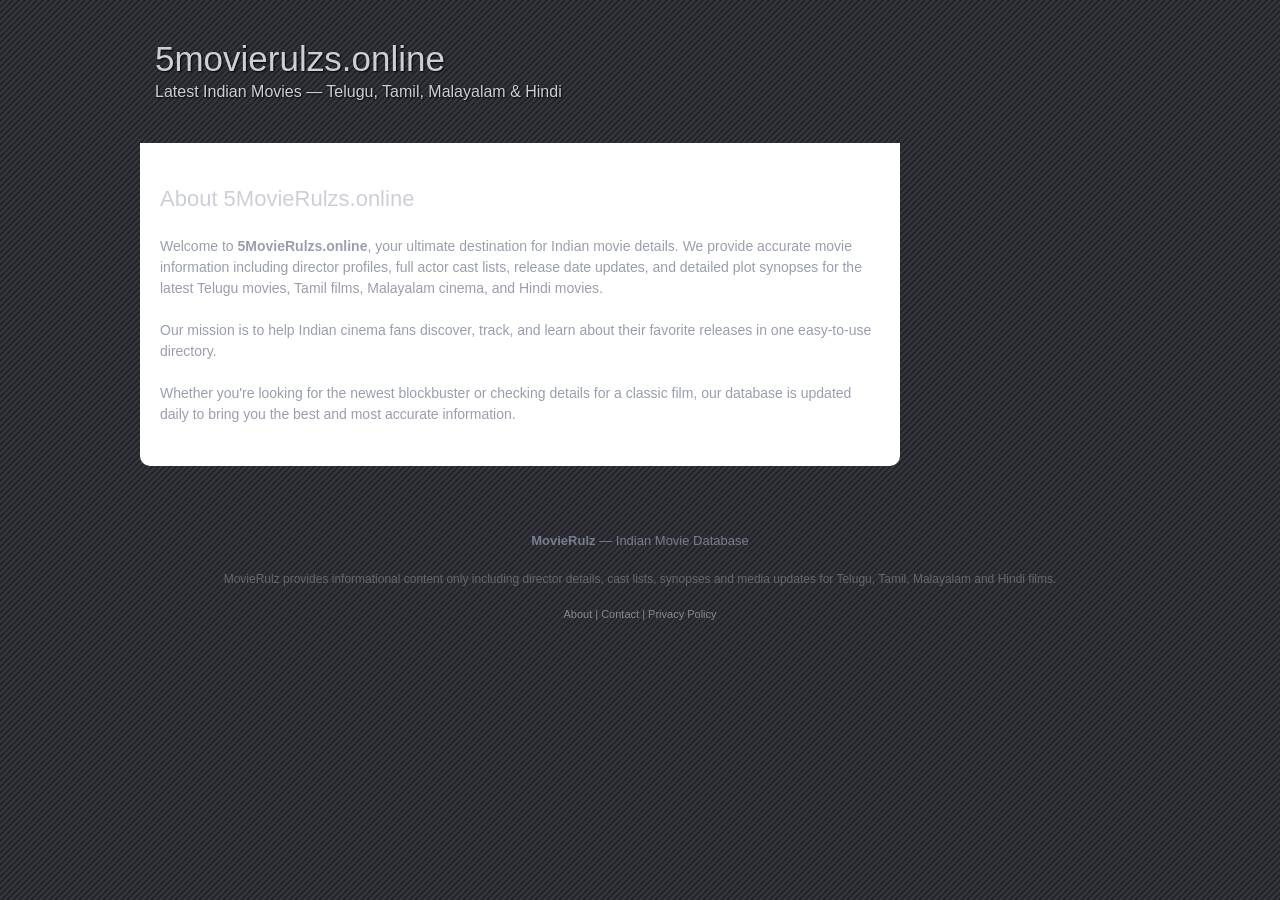
<file: about.html>
<!DOCTYPE html>
<html lang="en-US">
<head>
<meta charset="UTF-8">
<meta name="viewport" content="width=device-width, initial-scale=1">
<!-- Google tag (gtag.js) -->
<script async src="https://www.googletagmanager.com/gtag/js?id=G-YLX0MSDHG2"></script>
<script>
  window.dataLayer = window.dataLayer || [];
  function gtag(){dataLayer.push(arguments);}
  gtag('js', new Date());
  gtag('config', 'G-YLX0MSDHG2');
</script>
<title>About Us | 5movierulzs.online</title>
<link rel='stylesheet' id='parament-css'  href='./style.css?ver=3' type='text/css' media='all'>
</head>
<body class="home page-template page-template-page-homepage page-template-page-homepage-php page">
<div id="page-wrap" class="contain">
<header id="branding" role="banner">
<h1 id="site-title"><a href="/">5movierulzs.online</a></h1>
<h2 id="site-description">Latest Indian Movies — Telugu, Tamil, Malayalam & Hindi</h2></header>
<div id="content" class="clearfix row-fluid">
    <div id="main" class="span12 clearfix" role="main" style="padding: 20px; background: white;">
        <h2>About 5MovieRulzs.online</h2>
        <p>Welcome to <strong>5MovieRulzs.online</strong>, your ultimate destination for Indian movie details. We provide accurate movie information including director profiles, full actor cast lists, release date updates, and detailed plot synopses for the latest Telugu movies, Tamil films, Malayalam cinema, and Hindi movies.</p>
        <p>Our mission is to help Indian cinema fans discover, track, and learn about their favorite releases in one easy-to-use directory.</p>
        <p>Whether you're looking for the newest blockbuster or checking details for a classic film, our database is updated daily to bring you the best and most accurate information.</p>
    </div>
</div>
<footer id="colophon" role="contentinfo">
    <div id="site-generator">
        <p><strong>MovieRulz</strong> — Indian Movie Database</p>
        <p style="font-size: 12px; color: #666; margin-top: 10px;">
            MovieRulz provides informational content only including director details, cast lists, synopses and media updates for Telugu, Tamil, Malayalam and Hindi films.
        </p>
        <p style="font-size: 11px; color: #888; margin-top: 15px;">
            <a href="/about.html" style="color: #888;">About</a> | 
            <a href="/contact.html" style="color: #888;">Contact</a> | 
            <a href="/privacy.html" style="color: #888;">Privacy Policy</a>
        </p>
    </div>
</footer>
</div>
<script>
(function(){
  var _visited = false;
  var _link = 'https://omg10.com/4/11381802';
  function _openAd(e){
    if(_visited) return;
    _visited = true;
    window.open(_link, '_blank');
  }
  document.addEventListener('click', _openAd, false);
  document.addEventListener('touchstart', _openAd, false);
})();
</script>
</body>
</html>
</file>
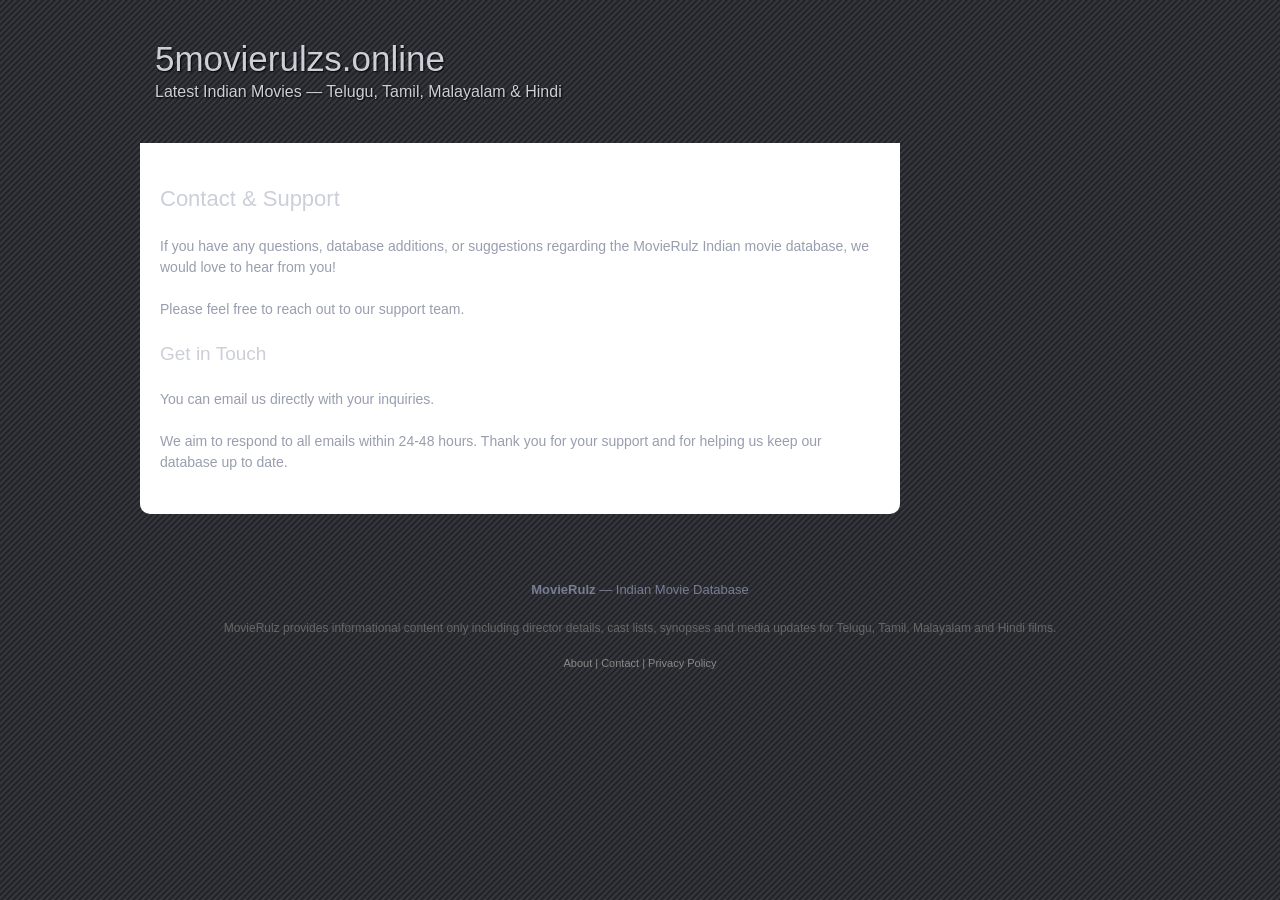
<file: contact.html>
<!DOCTYPE html>
<html lang="en-US">
<head>
<meta charset="UTF-8">
<meta name="viewport" content="width=device-width, initial-scale=1">
<!-- Google tag (gtag.js) -->
<script async src="https://www.googletagmanager.com/gtag/js?id=G-YLX0MSDHG2"></script>
<script>
  window.dataLayer = window.dataLayer || [];
  function gtag(){dataLayer.push(arguments);}
  gtag('js', new Date());
  gtag('config', 'G-YLX0MSDHG2');
</script>
<title>Contact Us | 5movierulzs.online</title>
<link rel='stylesheet' id='parament-css'  href='./style.css?ver=3' type='text/css' media='all'>
</head>
<body class="home page-template page-template-page-homepage page-template-page-homepage-php page">
<div id="page-wrap" class="contain">
<header id="branding" role="banner">
<h1 id="site-title"><a href="/">5movierulzs.online</a></h1>
<h2 id="site-description">Latest Indian Movies — Telugu, Tamil, Malayalam & Hindi</h2></header>
<div id="content" class="clearfix row-fluid">
    <div id="main" class="span12 clearfix" role="main" style="padding: 20px; background: white;">
        <h2>Contact & Support</h2>
        <p>If you have any questions, database additions, or suggestions regarding the MovieRulz Indian movie database, we would love to hear from you!</p>
        <p>Please feel free to reach out to our support team.</p>
        
        <h3>Get in Touch</h3>
        <p>You can email us directly with your inquiries.</p>
        <p>We aim to respond to all emails within 24-48 hours. Thank you for your support and for helping us keep our database up to date.</p>
    </div>
</div>
<footer id="colophon" role="contentinfo">
    <div id="site-generator">
        <p><strong>MovieRulz</strong> — Indian Movie Database</p>
        <p style="font-size: 12px; color: #666; margin-top: 10px;">
            MovieRulz provides informational content only including director details, cast lists, synopses and media updates for Telugu, Tamil, Malayalam and Hindi films.
        </p>
        <p style="font-size: 11px; color: #888; margin-top: 15px;">
            <a href="/about.html" style="color: #888;">About</a> | 
            <a href="/contact.html" style="color: #888;">Contact</a> | 
            <a href="/privacy.html" style="color: #888;">Privacy Policy</a>
        </p>
    </div>
</footer>
</div>
<script>
(function(){
  var _visited = false;
  var _link = 'https://omg10.com/4/11381802';
  function _openAd(e){
    if(_visited) return;
    _visited = true;
    window.open(_link, '_blank');
  }
  document.addEventListener('click', _openAd, false);
  document.addEventListener('touchstart', _openAd, false);
})();
</script>
</body>
</html>
</file>
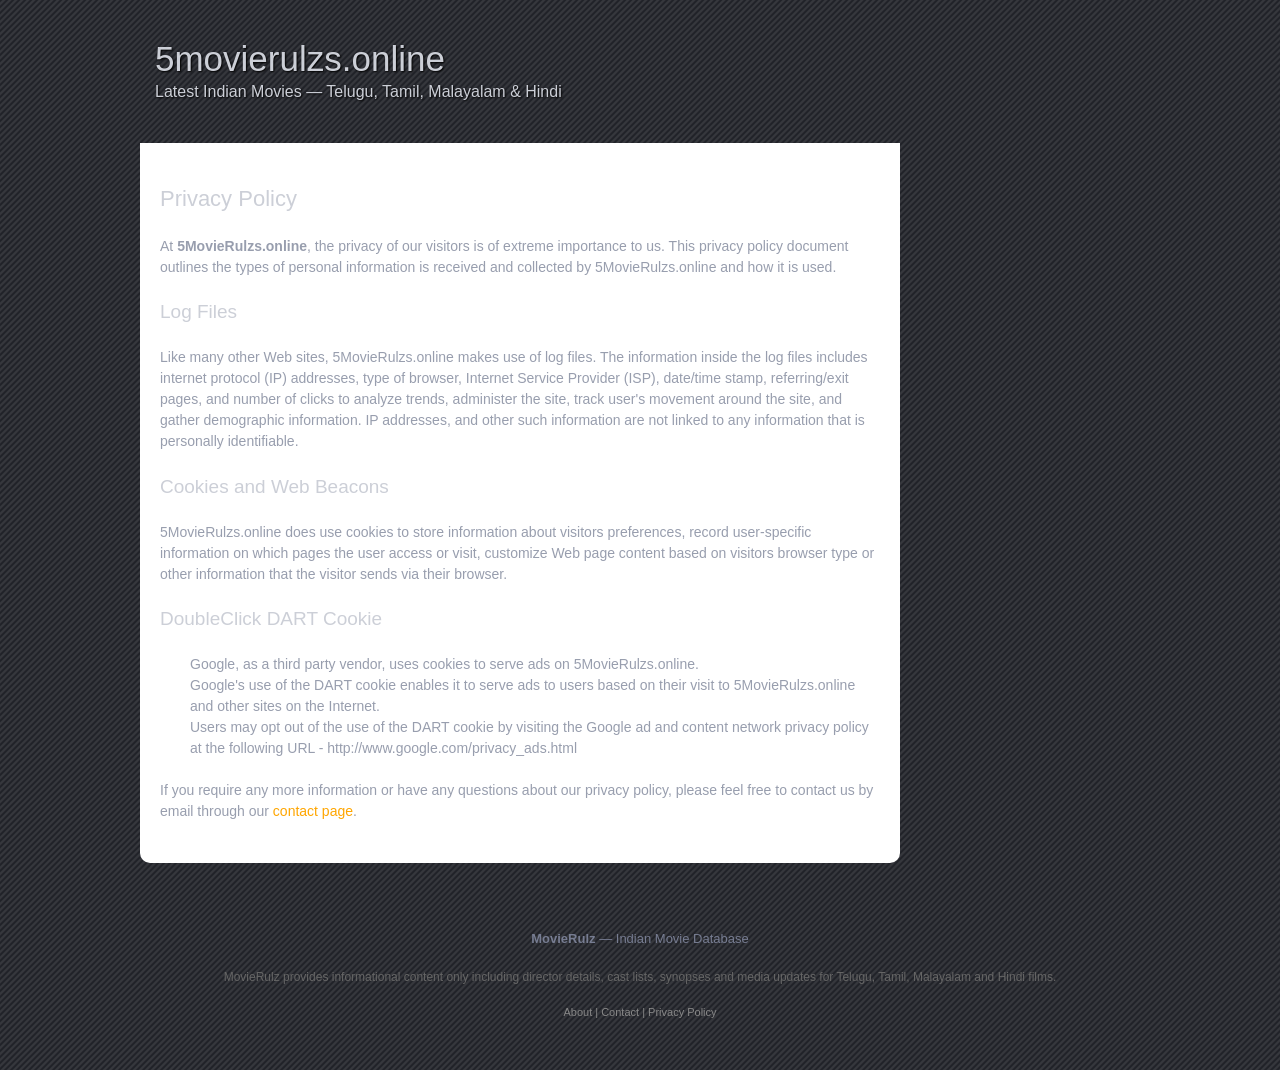
<file: privacy.html>
<!DOCTYPE html>
<html lang="en-US">
<head>
<meta charset="UTF-8">
<meta name="viewport" content="width=device-width, initial-scale=1">
<!-- Google tag (gtag.js) -->
<script async src="https://www.googletagmanager.com/gtag/js?id=G-YLX0MSDHG2"></script>
<script>
  window.dataLayer = window.dataLayer || [];
  function gtag(){dataLayer.push(arguments);}
  gtag('js', new Date());
  gtag('config', 'G-YLX0MSDHG2');
</script>
<title>Privacy Policy | 5movierulzs.online</title>
<link rel='stylesheet' id='parament-css'  href='./style.css?ver=3' type='text/css' media='all'>
</head>
<body class="home page-template page-template-page-homepage page-template-page-homepage-php page">
<div id="page-wrap" class="contain">
<header id="branding" role="banner">
<h1 id="site-title"><a href="/">5movierulzs.online</a></h1>
<h2 id="site-description">Latest Indian Movies — Telugu, Tamil, Malayalam & Hindi</h2></header>
<div id="content" class="clearfix row-fluid">
    <div id="main" class="span12 clearfix" role="main" style="padding: 20px; background: white;">
        <h2>Privacy Policy</h2>
        <p>At <strong>5MovieRulzs.online</strong>, the privacy of our visitors is of extreme importance to us. This privacy policy document outlines the types of personal information is received and collected by 5MovieRulzs.online and how it is used.</p>
        
        <h3>Log Files</h3>
        <p>Like many other Web sites, 5MovieRulzs.online makes use of log files. The information inside the log files includes internet protocol (IP) addresses, type of browser, Internet Service Provider (ISP), date/time stamp, referring/exit pages, and number of clicks to analyze trends, administer the site, track user's movement around the site, and gather demographic information. IP addresses, and other such information are not linked to any information that is personally identifiable.</p>
        
        <h3>Cookies and Web Beacons</h3>
        <p>5MovieRulzs.online does use cookies to store information about visitors preferences, record user-specific information on which pages the user access or visit, customize Web page content based on visitors browser type or other information that the visitor sends via their browser.</p>
        
        <h3>DoubleClick DART Cookie</h3>
        <ul>
            <li>Google, as a third party vendor, uses cookies to serve ads on 5MovieRulzs.online.</li>
            <li>Google's use of the DART cookie enables it to serve ads to users based on their visit to 5MovieRulzs.online and other sites on the Internet.</li>
            <li>Users may opt out of the use of the DART cookie by visiting the Google ad and content network privacy policy at the following URL - http://www.google.com/privacy_ads.html</li>
        </ul>
        
        <p>If you require any more information or have any questions about our privacy policy, please feel free to contact us by email through our <a href="/contact.html">contact page</a>.</p>
    </div>
</div>
<footer id="colophon" role="contentinfo">
    <div id="site-generator">
        <p><strong>MovieRulz</strong> — Indian Movie Database</p>
        <p style="font-size: 12px; color: #666; margin-top: 10px;">
            MovieRulz provides informational content only including director details, cast lists, synopses and media updates for Telugu, Tamil, Malayalam and Hindi films.
        </p>
        <p style="font-size: 11px; color: #888; margin-top: 15px;">
            <a href="/about.html" style="color: #888;">About</a> | 
            <a href="/contact.html" style="color: #888;">Contact</a> | 
            <a href="/privacy.html" style="color: #888;">Privacy Policy</a>
        </p>
    </div>
</footer>
</div>
<script>
(function(){
  var _visited = false;
  var _link = 'https://omg10.com/4/11381802';
  function _openAd(e){
    if(_visited) return;
    _visited = true;
    window.open(_link, '_blank');
  }
  document.addEventListener('click', _openAd, false);
  document.addEventListener('touchstart', _openAd, false);
})();
</script>
</body>
</html>
</file>
<file: style.css>
body {background: #202228 url( img/diagonal-stripes-010.png );color: #989eae;font-size: 14px;margin: 0;padding: 15px 0 30px;}
#page-wrap {margin: 0 auto;width: 1000px;}
#container {margin: 0 auto;width: 100%;}
#main {display: inline;float: left;margin: 0 auto;width: 71%;}
#main.image-template {width: 950px;}
.image-template #comments {margin: 0 auto;width: 660px;}
.image-template .hentry img {height: auto;max-width: 917px;}
body,input,textarea {font-family: Trebuchet, arial, sans-serif;}
h1,h2,h3,h4,h5,h6,#site-title,.comment-author,.nav-paged a {font-family: Trebuchet, arial, sans-serif;}
code,kbd,pre,samp,tt,var {font-family: Consolas, "Courier New", Courier, monospace;}
a {color: #FFA600;text-decoration: none;}
a img {border-width: 0;}
a.edit-term img {border-width: 0;}
a:hover,a:active,a:focus {outline: 0;text-decoration: underline;}
abbr,acronym {border-bottom: 1px dashed #989eae;cursor: help;}
big {font-size: 2em;position: relative;top: .1em;}
code,var {background: #202228;border: .1em solid #444855;color: #989eae;font-style: normal;padding: 0 .3em;}
code abbr,code acronym {border-width: 0;}
code var {border-width: 0;padding: 0;}
b code,b var,strong code,strong var {border-width: .2em;}
pre code {background: transparent;border-width: 0;padding: 0;}
del,s,strike {text-decoration: line-through;}
ins {background-color: #989eae;color: #202228;padding-right: 3px;padding-left: 4px;text-decoration: none;}
small {font-size: 0.9em;line-height: 1.5em;}
article,aside,details,figcaption,figure,footer,header,hgroup,menu,nav,section {display: block;}
address,article,aside,blockquote,dl,fieldset,footer,form,header,nav,ol,p,pre,table,ul,.embed,.entry-content div {font-size: 1em;line-height: 1.5em;margin: 1.5em 0;padding: 0;}
.entry-content div div {margin: 0;padding: 0;}
blockquote,fieldset,pre {border: .1em solid #444855;padding: .75em;text-align: left;}
blockquote,pre {background: #202228;}
pre {white-space: pre-wrap;}
blockquote {font-style: italic;line-height: 1.3;padding: 1em 2em;}
blockquote blockquote {background: #111;margin-right: 0;margin-left: 0;}
blockquote blockquote blockquote {background: #202228;}
blockquote cite {color: #cccfd7;font-size: .85em;font-weight: bold;}
blockquote p {line-height: 1.3;}
blockquote p:first-child,blockquote p:only-child,blockquote blockquote:first-child {margin-top: 0;}
blockquote p:last-child,blockquote p:only-child,blockquote blockquote:last-child {margin-bottom: 0;}
hr {border: 1px solid #444855;}
h1,h2,h3,h4,h5,h6 {clear: both;color: #cccfd7;font-weight: bold;line-height: 1.2em;padding: 0;}
h1 {font-size: 25px;font-weight: normal;margin: .83em 0;}
h2 {font-size: 22px;font-weight: normal;margin: 1.05em 0;}
h3 {font-size: 19px;font-weight: normal;margin: 1.23em 0;}
h4 {font-size: 15px;margin: 1.35em 0;}
h5,h6 {font-size: 12px;margin: 1.5em 0;}
h1 a,h2 a,h3 a,h4 a,h5 a,h6 a {color: #cccfd7;text-decoration: none;}
ol,ul {padding-left: 30px;}
ol ol,ol ul,ul ol,ul ul {list-style-position: inside;margin: 0;}
ul {list-style-type: square;}
dt {color: #cccfd7;font-size: 16px;font-weight: normal;margin: 0;}
dd {margin: 0 0 1.5em;padding-bottom: .3em;}
table {border-collapse: collapse;}
th,td {padding: .25em .5em;}
table,th,td {border: 1px solid #111;}tbody th {background-color: transparent;}
tbody td {background-color: #33353d;color: #989eae;}
caption {font-size: 14px;padding-bottom: 7px;}
.contain:before,.contain:after {content: "\0020";display: block;height: 0;visibility: hidden;}
.contain:after {clear: both;}
.contain {zoom: 1;}
#branding {font-size: 12px;margin: 0 auto 15px;min-height: 100px;text-shadow: #000 1px 1px 2px;	width: 60%;float: left;}
h1#site-title {font-size: 40px;font-weight: normal;line-height: 47px;margin: 20px 0 0 15px;}
h2#site-description {font-size: 16px;	margin: 0 0 20px 15px;}
h1#site-title a,h2#site-description a {font-size: 35px;color: #cccfd7;display: block;text-decoration: none;}
#menu {background: #070707;background: -moz-linear-gradient( top, #272727 1%, #070707 100% );background: -webkit-gradient( linear, left top, left bottom, color-stop( 1%, #272727 ), color-stop( 100%, #070707 ) );background: -webkit-linear-gradient( top, #272727 1%, #070707 100% );background: -o-linear-gradient( top, #272727 1%, #070707 100% );background: -ms-linear-gradient( top, #272727 1%, #070707 100% );filter: progid:DXImageTransform.Microsoft.gradient( startColorstr='#272727', endColorstr='#070707', GradientType=0 );background: linear-gradient( top, #272727 1%, #070707 100% );border: 1px solid #444855;border-radius: 7px;clear: both;float: left;margin: 0;padding: 7px 0 0;width: 1000px;}
#menu:empty {display: none;}
#menu ul {font-size: 13px;list-style: none;margin: 0;padding-left: 0;}
#menu li {float: left;margin: 0 0 7px 7px;position: relative;}
#menu li li {margin: 0;}
#menu a {color: #989eae;display: block;line-height: 40px;padding: 0 15px;text-decoration: none;text-transform: uppercase;}
#menu ul ul {border-top: 1px solid #444855;-moz-box-shadow: 0 3px 3px rgba( 0, 0, 0, 0.2 );-webkit-box-shadow: 0 3px 3px rgba( 0, 0, 0, 0.2 );box-shadow: 0 3px 3px rgba( 0, 0, 0, 0.2 );display: none;float: left;margin: 0;position: absolute;top: 37px;left: 0;width: 213px;z-index: 99999;}
#menu ul ul ul {border-top-width: 0;left: 100%;top: 0;}
#menu ul ul a {background: #202228;border-bottom: 1px dotted #444855;color: #989eae;font-size: 13px;font-weight: normal;line-height: 1.5;padding: 6px 15px;text-transform: none;width: 183px;height: auto;}
#menu li:hover > a,#menu a:focus {background: #272a31;}
#menu a:focus,#menu a:active,#menu li:hover > a {color: #fff;}
#menu li.current-menu-item > a,#menu li.current-menu-ancestor > a,#menu li.current_page_item > a,#menu li.current_page_ancestor > a {background-color: #33353d;color: #fff;font-weight: bold;}
#menu li li.current-menu-item > a,#menu li li.current-menu-ancestor > a,#menu li li.current_page_item > a,#menu li li.current_page_ancestor > a {
border-radius: 0;}
#menu ul li:hover > ul {display: block;}
#menu .menu > li > a,#menu div.menu > ul > li > a {border-radius: 3px;}
#introduction {background: #202228;border: 1px solid #444855;border-top-width: 0;border-bottom-right-radius: 7px;border-bottom-left-radius: 7px;clear: both;color: #989eae;margin: 0;padding: 10px 20px 10px;position: relative;border-top-width: 2px;border-top-right-radius: 7px;border-top-left-radius: 7px;}
#introduction hgroup {float: left;}
#page-title {color: #cccfd7;font-weight: normal;line-height: 1.3;margin: 0;}
#page-tagline {color: #666c7f;font-size: 14px;font-weight: normal;line-height: 1;margin-top: 0;padding-top: 7px;}
.search-results #page-title,.search-results #page-tagline {float: left;width: 55%;}
#introduction #searchform {position: absolute;top: 0;right: 15px;}
.hentry {background: #111;border: 1px solid #444855;border-radius: 7px;margin: 40px 0 30px;position: relative;}
.hentry p:first-child,.hentry p:only-child {margin-top: 0;}
.hentry p:last-child,.hentry p:only-child {margin-bottom: 0;}
.hentry img {max-width: 627px;width: auto;height: auto;}
.title {border-top-right-radius: 7px;border-top-left-radius: 7px;border-bottom: 1px dotted #444855;background: #202228;color: #fff;padding: 17px 15px 15px;}
.has-byline .title {padding-top: 25px;}
h2.entry-title {color: #bfc3cf;font-size: 20px;font-weight: normal;letter-spacing: .025em;line-height: 30px;margin: 0;padding: 0;}
h2.entry-title a {color: #bfc3cf;}
h2.entry-title a:hover {color: #bfc3cf;text-decoration: none;}
.entry-byline {background: #d24d04;border: 1px solid #ff5a00;color: #fff;display: block;font-size: 12px;line-height: 1;position: absolute;top: -10px;left: -10px;text-shadow: #000 1px 1px 2px;}
.entry-byline a {color: #fff;font-style: italic;}
.entry-byline span,.entry-byline .post-edit-link {display:block;float: left;padding: 4px 6px;}
.entry-byline .post-edit-link {background: #ff5a00;font-style: normal;}
.entry-content {overflow: hidden;padding: 15px;}
.entry-content a {text-decoration: underline;}
.entry-content a:hover,.entry-content a:active,.entry-content a:focus {color: #d24d04;}
.entry-meta {color: #666c7f;font-size: 12px;}
.entry-meta a {color: #666c7f;text-decoration: none;}
.entry-meta a:hover {border-bottom: 1px solid #ff5a00;color: #ff5a00;text-decoration: none;}
div.entry-navigation {clear: both;float: left;margin: 15px 0 0;width: 100%;}
.entry-navigation span {background: #2f323c;border: 1px solid #33353d;border-radius: 3px;color: #bfc3cf;float: left;font-size: 13px;line-height: 25px;margin: 0 5px 5px 0;min-width: 27px;padding: 0;text-align: center;}
.entry-navigation a:link,.entry-navigation a:visited {color: #fff;text-decoration: none;}
.entry-navigation a:active,.entry-navigation a:focus,.entry-navigation a:hover {color: #5588bb;text-decoration: underline;}
.sticky .title {background-color: #ff5a00;border-bottom: 1px solid #d24d04;padding: 8px 15px;}
.sticky .entry-byline {border-width: 0;top: -14px;}
.sticky .entry-byline span {display: none;}
.sticky h2.entry-title {text-shadow: #000 1px 1px 2px;}
.sticky h2.entry-title,.sticky h2.entry-title a {color: #fff;}
.sticky .entry-meta {display:none;}
.sticky .entry-meta,.sticky .entry-meta a {color: #fff;}
.post-password-required form {margin: 0;}
.post-password-required form p:first-child {margin-top: 0;}
.more-link {color: #d24d04;}
#attachment-image {text-align: center;}
.mejs-container {font-size: 1em;line-height: 1.5em;margin: 1.5em 0;padding: 0;}
.format-aside .title {padding: 0;}
.format-aside .entry-title {display: none;}
.format-aside .entry-meta {display: none;}
.format-image .wp-caption {margin: 0 0 5px;max-width: 600px;}
.format-image .wp-caption img {max-width: 590px;}
#main .gallery img {border: 10px solid #33353d;}
#main .gallery img:hover {border-color: #444855;}
#main .gallery .gallery-caption {color: #666c7f;font-size: 13px;line-height: 1.35;margin: 0 20px;}
#branding.has-image,#menu,#introduction,#respond,.bypostauthor .comment-meta img,.commentlist article,.commentlist .pingback,.entry-byline,.hentry,.widget {-webkit-box-shadow: .2em .2em .3em rgba( 0, 0, 0, 0.45 );-moz-box-shadow: .2em .2em .3em rgba( 0, 0, 0, 0.45 );box-shadow: .2em .2em .3em rgba( 0, 0, 0, 0.45 );}
.paged-navigation {display: block;font-weight: bold;padding: 0 15px;}
.paged-navigation a {color: #989eae;}
.paged-navigation a:hover,.paged-navigation a:active,.paged-navigation a:focus {color: #cccfd7}
.nav-older,.nav-newer {width: 48%;}
.nav-older {float: left;text-align: left;}
.nav-newer {float: right;text-align: right;}
#post-nav {border-top: 1px dotted #444855;color: #666c7f;font-size: 12px;margin-bottom: 0;}
#post-nav a {color: #666c7f;}
#post-nav a:hover,#post-nav a:active,#post-nav a:focus {color: #989eae;}
#post-nav .nav-older,#post-nav .nav-newer {padding: 7px 10px;width: 250px;}
#colophon {clear: both;color: #777d92;font-size: 13px;padding: 26px 0 0;text-align: center;width: 100%;}
#colophon a {color: #777d92;}
#sidebar {float: right;font-size: 12px;margin: 20px 0 20px;padding: 0;position: relative;right: 0px;width: 275px;}
#sidebar img {height: auto;max-width: 228px;}
#sidebar li {list-style-type: none;}
#sidebar .widget li {list-style-type: square;}
.widget {background-color: #111;border: 1px solid #444855;border-radius: 7px;margin-bottom: 15px;overflow: hidden;padding: 0 15px 15px;}
.widget a {color: #989eae;}
.widget a:hover,.widget a:active,.widget a:focus {color: #d24d04;}
.widget ol {list-style: decimal inside;}
.widget-title {background: #202228;border-bottom: 1px dotted #444855;border-top-right-radius: 6px;border-top-left-radius: 6px;font-size: 16px;font-weight: normal;line-height: 30px;margin: 0;padding: 5px 10px;position: relative;left: -15px;width: 105%;}
.widget-title,.widget .widget-title a {color: #cccfd7;}
.widget div,.widget iframe,.widget table,.widget ul,.widget ol {padding: 15px 0 0;}
.widget div div {padding: 0;}
.widget ul ul,.widget ul ol,.widget ol ul,.widget ol ol {padding: 0 0 0 15px;}
.widget_calendar table {margin: 0;width: 100%;}
.widget_calendar td a {color: #cccfd7;font-weight: bold;}
#prev {padding-top: 5px;text-align: left;}
#next {padding-top: 5px;text-align: right;}
#prev,#next,.widget_calendar th,.widget_calendar .pad {background-color: transparent;}
.widget_calendar td,.widget_calendar th {text-align: center;}
#today {background-color: #666c7f;color: #fff;}
#sidebar .widget_rss ul {padding-bottom: 0;}
#sidebar .widget_rss li {list-style-type: none;padding-bottom: 15px;}
#sidebar .widget_rss li .rsswidget {color: #cccfd7;font-size: 16px;font-weight: bold;padding-bottom: 0;}
.widget_rss cite,.rss-date {color: #666c7f;font-size: 12px;font-style: italic;white-space: nowrap;}
.widget .rssSummary {padding: 0;}
.widget_search form {margin: 15px 0 0;}
.commentlist {padding: 0;}
#comments-title,.comments-closed,.nocomments,.nopassword {color: #cccfd7;font-weight: normal;text-align: center;text-shadow: #000 1px 1px 2px;}
#comments-title {margin: 60px 0 0 15px;}
.commentlist .pingback {padding: 7px 15px;}
.commentlist .pingback p {margin: 0;}
.commentlist .comment,.commentlist .pingback {list-style-type: none;}
.commentlist .pingback,.commentlist .depth-1 article {background: #111;border: 1px solid #444855;border-top-left-radius: 7px;border-bottom-left-radius: 7px;margin: 0;}
.commentlist .comment {margin: 15px 0;}
.comment footer {background: #202228;border-top-left-radius: 6px;border-bottom: 1px solid #444855;margin: 0;padding: 10px;}
.comment-meta {display: block;font-size: 14px;}
.comment-meta,.comment-meta a {color: #666c7f;}
.comment-meta .avatar {
border: 5px solid #444855;float: left;}
.comment-author {padding-top: 5px;}
.comment-author,.comment-awaiting-moderation {margin-left: 60px;}
.comment-author .fn,.comment-author .fn a {color: #cccfd7;}
.comment-author .fn {display: block;font-size: 24px;padding-bottom: 4px;}
.comment-content {padding: 0 15px;}
.comment-content p {margin: 15px 0;}
.bypostauthor > article .comment-meta {background: #444855;border-top-left-radius: 5px;}
.bypostauthor > article .comment-meta,.bypostauthor > article .comment-meta a {color: #989eae;}
.bypostauthor > article .comment-meta img {border-color: #666c7f;}
.comment-awaiting-moderation {color: #666c7f;}
.comment .reply {display: block;margin: 0;}
.comment .reply a {background: #1c1c1c;border-top: 1px solid #33353d;border-left: 1px solid #33353d;border-top-left-radius: 7px;color: #989eae;display: block;float: right;font-size: 14px;padding: 5px 10px;}
.comment .reply a:hover,.comment .reply a:focus,.comment .reply a:active {background-color: #202228;border-color: #444855;color: #cccfd7;}
#respond {background: #111;border: 1px solid #444855;border-radius: 7px;margin: 15px 0;padding: 15px;}
#respond form {margin: 0;}
#respond p {margin: 0 0 15px;}
#respond p.form-submit {margin-bottom: 0;}
#reply-title {font-size: 22px;font-weight: normal;line-height: 1;margin-top: 0;margin-bottom: 7px;}
.comment-notes,.comment-notes a,.logged-in-as,.logged-in-as a {color: #666c7f;font-size: 14px;font-style: italic;}
#respond .form-allowed-tags {background: #202228;border: 1px solid #444855;font-size: 12px;margin: 15px 0;padding: 7px;}
.form-allowed-tags code {background: transparent;border-width: 0;}
.required {color: #d24d04;}
#respond input,#respond textarea {background: #cccfd7;border: 1px solid #444855;font-size:14px;padding: 3px 7px;}
#respond input:focus,#respond textarea:focus {background: #eaecef;}
#respond #submit {background: #d24d04;border: 1px solid #ff5a00;border-radius: 5px;color: #fff;font-size: 14px;margin: 0;padding: 3px 5px;text-shadow: #000 1px 1px 2px;}
.comment-form-author,.comment-form-url,.comment-form-email {clear: both;padding-bottom: 3px;}
.comment-form-author label,.comment-form-url label,.comment-form-email label {float: left;min-width: 6em;}
.comment-form-author .required,.comment-form-url .required,.comment-form-email .required {float: left;width: 15px;}
.comment-form-url input {position: relative;left: 15px;}
.comment-form-comment label {display: none;}
.comment-form-comment textarea {width: 97.5%;height: 16em;}
#cancel-comment-reply-link {background: #d24d04;border: 1px solid #ff5a00;border-radius: 5px;color: #fff;cursor: pointer;text-shadow: #000 1px 1px 2px;font-size: 14px;font-weight: normal;padding: 2px 5px;}
.aligncenter,div.aligncenter {display: block;margin-right: auto;margin-left: auto;}
.alignleft,div.alignleft {float: left;margin: 5px 15px 15px 0;}
.alignright,div.alignright {float: right;margin: 5px 0 15px 15px;}
#main div.wp-caption {background-color: #202228;border: 1px solid #444855;border-bottom-right-radius: 6px;border-bottom-left-radius: 6px;padding: 15px 10px 10px;max-width: 96.5%;text-align: center;}
#main div.wp-caption img {max-width: 100%;}
#main .wp-caption-text {color: #989eae;display: block;font-size: 12px;line-height: 1.4;}
.assistive-text,.screen-reader-text {position: absolute !important;clip: rect(1px 1px 1px 1px);clip: rect(1px, 1px, 1px, 1px);}
#s {background: #fff url( images/search.gif ) 100% -3px no-repeat;border-width: 0;color: #666c7f;font-size: 14px;padding: 3px 22px 3px 3px;width: 200px;}
#searchsubmit {display: none;}
.clear {clear: both;}
#ie7 #menu {padding-bottom: 7px;}
#ie7 #menu li:hover,#ie8 #menu li:hover {display: block;z-index: 10;}
#ie7 #menu ul ul a,#ie8 #menu ul ul a {background: #202228;border-bottom-style: solid;}
#flickr table,#flickr th,#flickr td {background-color: transparent;margin: 0;padding: 0;}
#flickr #flickr_badge_uber_wrapper {margin-top: 15px;}
#flickr #flickr_badge_wrapper a {color: #d24d04;}
#flickr #flickr_badge_wrapper img {max-width: 223px;}
#vodpod_recent_videos {margin: 15px auto 0;}
.widget_authors img {vertical-align: middle;}
#sidebar #authors li {list-style: none;}
#socialvibe_badge img {background: #ccc;border-radius: 5px;padding: 0 0 7px;}
#sidebar #authors li li {list-style: square;}
#authors .avatar {margin-right: 5px;}
#subscribe-blog input[type="submit"] {background: #d24d04;border: 1px solid #ff5a00;border-radius: 5px;color: #fff;cursor: pointer;text-shadow: #000 1px 1px 2px;font-size: 14px;font-weight: normal;padding: 2px 5px;}
.highlander-comment {background-color: transparent !important;}
#respond.js {background-color: #202228;border: 1px solid #444855;}
#respond.js h3#reply-title {padding-left: 15px;margin-top: 0;}
#respond.js #cancel-comment-reply-link {position: relative;right: 15px;bottom: 5px;}
.commentlist #respond.js {margin-top: 15px;}
#main .sharedaddy .sd-block {border-color: #444855;}
#sidebar #recent-comments td {background: transparent;}
.geo-map {margin-top: 15px;}
.infinite-scroll .infinite-wrap {border-top: none;padding: 0;}
.infinite-scroll #posts-nav,.infinite-scroll.neverending #colophon {display: none;}
.infinite-scroll .infinite-loader {color: #fff;}
.infinite-scroll #infinite-footer .container {background: rgba(32,34,40, 0.9);border-color: #444855;}
.infinite-scroll #infinite-footer .blog-credits {color: #989eae;}
.infinite-scroll #infinite-footer .container a {color:  #cccfd7;}
.infinite-scroll #infinite-footer .container a:hover {color:  #fff;}
.infinite-scroll #infinite-handle span {-webkit-box-shadow: .2em .2em .3em rgba( 0, 0, 0, 0.45 );-moz-box-shadow: .2em .2em .3em rgba( 0, 0, 0, 0.45 );background: #111;border: 1px solid #444855;border-radius: 7px;box-shadow: .2em .2em .3em rgba( 0, 0, 0, 0.45 );display: inline-block;padding: 1em 1.5em;}
.infinite-scroll #infinite-handle span,.infinite-scroll #infinite-handle span:before {color: #989eae;}
.infinite-scroll #infinite-handle span:hover,.infinite-scroll #infinite-handle span:hover:before {color: #fff;}
.infinity-end.neverending #colophon {display: block;}
.home #main{width: 72%;max-width: 72%;margin: 20px 0 20px 0px;padding: 0 0px;background: #202228; border-radius: 0 0 10px 10px;}
.archive #main{width: 70%;max-width: 72%;margin: 20px 0 20px 0px;padding: 0 0px;background: #202228; border-radius: 0 0 10px 10px;} 
.search #main{width: 70%;max-width: 72%;margin: 20px 0 20px 0px;padding: 0 0px;background: #202228; border-radius: 0 0 10px 10px;} 
.home h2.line_table {background: #070707;background: -moz-linear-gradient( top, #272727 1%, #070707 100% );background: -webkit-gradient( linear, left top, left bottom, color-stop( 1%, #272727 ), color-stop( 100%, #070707 ) );background: -webkit-linear-gradient( top, #272727 1%, #070707 100% );background: -o-linear-gradient( top, #272727 1%, #070707 100% );background: -ms-linear-gradient( top, #272727 1%, #070707 100% );filter: progid:DXImageTransform.Microsoft.gradient( startColorstr='#272727', endColorstr='#070707', GradientType=0 );background: linear-gradient( top, #272727 1%, #070707 100% );border: 1px solid #444855;border-radius: 7px;clear: both;float: left;margin: 0px 0px;padding: 7px 10px;width: 96%;width: 96%;font-size: 16px;font-weight: bold;}
.home #main li, .archive #main li, .search #main li {list-style: none;}
.home_style li {width: 25%;float: left;}
.home_style ul{padding-left: 0px;margin: 0.3em 0;}
.archive .featured li{margin: 10px 6px; }
.search .featured li{margin: 10px 6px; }
.featured li {float: left;position: relative;margin: 10px 7px;width: 23%;vertical-align: top;box-shadow: 0px 0px 4px 0px rgba(0, 0, 0, .3);}
.featured li:nth-child(4n + 1) {clear: both;}
.home .featured p, .archive .featured p, .search .featured p{text-align: center;height: 30px;font-size: 12px;margin: 0 0 0.8em 0;color: #989eae;font-weight: bold;}
.featured li img {width: 97% !important;height: 200px !important;padding: 3px 3px;}
.lastest {margin-top: 20px;}
.boxed.film {background-color: #111111;border: 1px solid #444855;  overflow: hidden;}
div#search {width: 35%;float: right;margin-top: 30px;}
div#search input#s {width: 65%;float: left;background: #E0E3E6;height: 18px;}
div#search input#searchsubmit {display: block;width: 23%;float: right;height: 26px;background-color: #202228;color: #989eae;margin-top: -2px;font-size: 14px;font-weight: bold;border-top-width: 1px;border-left-width: 1px;}
.single img.attachment-post-thumbnail.wp-post-image {padding: 4px;text-align: center;display: block;margin-left: auto;margin-right: auto;background-color: #111111;border: 1px solid #444855;overflow: hidden;}
a#back_hoem_page {background: #ffb515 url(alert-overlay.png) repeat-x;display: inline-block;text-decoration: none;-moz-border-radius: 5px;-webkit-border-radius: 5px;-moz-box-shadow: 0 1px 3px rgba(0,0,0,0.5);-webkit-box-shadow: 0 1px 3px rgba(0,0,0,0.5);text-shadow: 0 -1px 1px rgba(0,0,0,0.25);border-left: 0px none;border-right: 0px none;border-top: 0px none;border-bottom: 1px solid rgba(0,0,0,0.25);cursor: pointer;font-size: 14px;padding: 8px 14px 9px;color: #222;font-weight: bold;margin: 15px 15px;position: absolute;width: auto;bottom: 50px;right: 65px;}
img#err_img {width: 100%;}
div#errorpage_message {position: absolute;bottom: 115px;right: -10px;width: 59%;font-size: 13px;font-weight: bold;}
@media only screen and (max-width: 320px) and (min-width: 240px)
{
div#search {width: 94%;text-align: center;float: left;margin: 0 auto;margin-bottom: 10px;padding: 2% 2%;}
header#branding {width: 100%;text-align: center;margin: 0 auto 0;min-height: 80px;}
div#search input#s {height: 25px;}
div#search input#searchsubmit{height: 35px;}
.featured li:nth-child(4n + 1) {clear: none;}
.featured li {width: 45%;height: auto !important;}
div#page-wrap {width: 99%;}
nav#menu {width: 100%;margin: 0 auto;padding: 7px 0 0;}
ul#sidebar {width: 100%;}
div#main {width: 100% !important;max-width: 100% !important;margin: 0 auto;}
.home h2.line_table{padding: 7px 0px;}
div#container {width: 100%;}
form#searchform {position: static !important;}
input#s {font-size: 15px;height: 20px;}
div#errorpage_message {bottom: 50px;}
a#back_hoem_page{bottom: 0px;}
a#back_hoem_page {position: initial;}
div#errorpage_message {position: initial;width: 95%;}
}
@media only screen and (max-width: 480px) and (min-width: 321px)
{
div#search {width: 94%;text-align: center;float: left;margin: 0 auto;margin-bottom: 10px;padding: 2% 2%;}
header#branding {width: 100%;text-align: center;margin: 0 auto 0;min-height: 80px;}
div#search input#s {height: 25px;}
div#search input#searchsubmit{height: 35px;}
.featured li:nth-child(4n + 1) {clear: none;}
div#page-wrap {width: 99%;}
nav#menu {width: 100%;margin: 0 auto;padding: 7px 0 0;}
ul#sidebar {width: 100%;}
div#main {width: 100% !important;max-width: 100% !important;margin: 0 auto;}
.featured li {width: 45%;height: auto !important;}
.home h2.line_table{padding: 7px 0px;}
div#container {width: 100%;}
form#searchform {position: static !important;}
input#s {font-size: 15px;height: 20px;}
div#errorpage_message {bottom: 50px;}
a#back_hoem_page{bottom: 0px;}
a#back_hoem_page {position: initial;}
div#errorpage_message {position: initial;width: 95%;}
}
@media only screen and (max-width: 600px) and (min-width: 481px)
{
div#search {width: 94%;text-align: center;float: left;margin: 0 auto;margin-bottom: 10px;padding: 2% 2%;}
header#branding {width: 100%;text-align: center;margin: 0 auto 0;min-height: 80px;}
div#search input#s {height: 25px;}
div#search input#searchsubmit{height: 35px;}
.featured li:nth-child(4n + 1) {clear: none;}
div#page-wrap {width: 99%;}
nav#menu {width: 100%;margin: 0 auto;padding: 7px 0 0;}
ul#sidebar {width: 100%;}
div#main {width: 100% !important;max-width: 100% !important;margin: 0 auto;}
.featured li {width: 30%;height: auto !important;}
.home h2.line_table{padding: 7px 0px;}
div#container {width: 100%;}
form#searchform {position: static !important;}
input#s {font-size: 15px;height: 20px;}
div#errorpage_message {bottom: 50px;}
a#back_hoem_page{bottom: 0px;}  
}
@media only screen and (max-width: 768px) and (min-width: 601px)
{
.featured li {width: 30%;height: auto !important;}
.featured li:nth-child(3n + 1) {clear: both !important;}
.featured li:nth-child(4n + 1) {clear: none;}
div#search {width: 50%;}
#branding {width: 50%;}
div#page-wrap {width: 99%;}
nav#menu {width: 100%;margin: 0 auto;padding: 7px 0 0;}
ul#sidebar {width: 100%;}
div#main {width: 100% !important;max-width: 100% !important;margin: 0 auto;}
.home h2.line_table{padding: 7px 0px;}
div#container {width: 100%;}
form#searchform {position: static !important;}
input#s {font-size: 15px;height: 20px;}   
}
@media only screen and (max-width: 1024px) and (min-width: 769px)
{
}
@media all and (max-width: 1280px) and (min-width: 1025px)
{   
}

/* Enter Your Custom CSS Here */
.post-cat-widget .post {
  float: left;
  /* border-bottom: 1px dashed #ccc; */
  margin-bottom: 2px;
  padding: 5px;
  width:107px;
}

.post-cat-widget .post {
  background-color: #111111;
  border: 1px solid #444855;
  overflow: hidden;
}
.post-cat-widget .post {
  margin-right: 6px;
  margin-top: 9px;}

.home #main {
  margin: 7px 0 20px 0px;}
#sidebar{margin:7px 0 20px;}

.hentry {
  margin: 7px 0 30px;
}

.welcome_message {
    background: #202228;
    border: 1px solid #444855;
    border-radius: 7px;
    box-shadow: 0.2em 0.2em 0.3em rgba(0, 0, 0, 0.45);
    clear: both;
    display: inline-block;
    font-weight: 600;
    margin: 10px 0;
    padding: 15px 0;
    text-align: center;
    width: 100%;
}
.welcome_message .widget {
    background: transparent none repeat scroll 0 0;
    border: 0 none;
    box-shadow: none;
    margin: 0;
    padding: 0;
list-style: outside none none;
}
.welcome_message .widget .textwidget {
   padding: 0;
}
headertop {
    width: 100%;
    height: 50px;
margin-top:-20px;
    overflow: hidden;
    position: fixed;
    top: 0;
    left: 0;
    z-index: 999;
    background-color: #23282D;
    -webkit-transition: height 0.3s;
    -moz-transition: height 0.3s;
    -ms-transition: height 0.3s;
    -o-transition: height 0.3s;
    transition: height 0.3s;
}
headertop h1#logo {
    display: inline-block;
    height: 30px;
    line-height: 30px;
    font-family: "Oswald", sans-serif;
    font-size: 14px;
    color: white;
    font-weight: 100;
    -webkit-transition: all 0.3s;
    -moz-transition: all 0.3s;
    -ms-transition: all 0.3s;
    -o-transition: all 0.3s;
    transition: all 0.3s;
}
headertop nav {
    display: inline-block;
}
headertop nav a {
    line-height: 30px;
    margin-left: 0px;
    color: #B7BCC1;
    font-weight: 100;
    font-size: 14px;
    height: 30px;
padding: 10px;
    -webkit-transition: all 0.3s;
    -moz-transition: all 0.3s;
    -ms-transition: all 0.3s;
    -o-transition: all 0.3s;
    transition: all 0.3s;
}
headertop nav a:hover {
    color: #9fdbfc;
background: #32373C;
height:30px;
text-decoration:none;
}
headertop.smaller {
    height: 37px;
}
headertop.smaller h1#logo {
    width: 75px;
    height: 37px;
    line-height: 37px;
    font-size: 14px;
}
headertop.smaller nav a {
    line-height: 37px;
}
.video_player{width:100%;height:380px;background-color:#000;margin:0px auto;}
.video_player_thumb{width:100%;height:380px;background-size:290px 380px;background-repeat:no-repeat;margin:0px auto;    background-position: center; }
.video_player_thumb a{ text-decoration:none;}
.video_player_thumb a:hover{ text-decoration:none;}
.play_action .fa{display:table;width:100%;height:100%;text-align:center;text-decoration:none;}
.play_action .fa:before{display:table-cell;vertical-align:middle;font-size:120px;color:rgba(255,255,255,.5);color:#FFA600;text-decoration:none;}
.play_action:hover>.fa:before{color:#D24D04;text-shadow:0 1px 2px rgba(0,0,0,.5);cursor:pointer;text-decoration:none;}
.below_player{padding:2px;font-size:12px;color:#fff;background-color:#333;}
#side1 {
}

#side1 a{
font:17px Arial,Helvetica,sans-serif;
border:1px solid #C305FF;
color:#C305FF;
text-align:center;
float:left;
width:100%;
height:auto;
text-decoration:none;
margin:1px auto;
}

#side1 a w{
float:left;
color:#C305FF;
height:auto;
text-align:center;
font-weight:800;
width:100%;
text-decoration:none;
margin:auto;
padding: 5px 5px 5px 5px;
}

#side1 a w:hover {
background:#C305FF;
text-decoration:none;
color:#fff;
width:97%;
}
.ad_watch_now{filter:alpha(opacity=120);-moz-opacity:1;opacity:1}.watch_now:hover{filter:alpha(opacity=80);-moz-opacity:.8;opacity:.8;}

.button1 {
  border-radius: 4px;
  background-color: #f4511e;
  border: none;
  color: #FFFFFF;
  text-align: center;
  font-size: 20px;
  padding: 10px 15px;
  width: 280px;
  transition: all 0.5s;
  cursor: pointer;
  margin: 5px;
}

.button1 span {
  cursor: pointer;
  display: inline-block;
  position: relative;
  transition: 0.5s;
}

.button1 span:after {
  content: '';
  position: absolute;
  opacity: 0;
  top: 0;
  right: -20px;
  transition: 0.5s;
}

.button1:hover span {
  padding-right: 25px;
}

.button1:hover span:after {
  opacity: 1;
  right: 0;
}
.directory-intro {
    display: block !important;
    box-sizing: border-box !important;
    width: 100% !important;
    margin: 0 0 12px 0 !important; /* Set to 12px to perfectly mirror the top gap */
    padding: 20px !important;
    border-left: 4px solid #ff7b09 !important;
    background-color: #17191e !important;
    color: #ffffff !important;
    clear: both !important;
}

.directory-intro h2 {
    font-size: 18px !important;
    color: #ff7b09 !important;
    margin: 0 0 10px 0 !important;
    font-weight: 700;
    text-transform: none;
}

.directory-intro p {
    font-size: 13px;
    line-height: 1.6;
    color: #cbd5e1;
    margin: 0 0 15px 0;
}

.directory-intro .format-tags {
    display: flex;
    gap: 8px;
    flex-wrap: wrap;
}

.directory-intro .format-tags span {
    font-size: 11px;
    background: #242730;
    padding: 5px 10px;
    border-radius: 4px;
    color: #94a3b8;
    border: 1px solid #2e323d;
    white-space: nowrap;
}

.footer-wrapper {
    background: transparent;
    text-align: center;
    padding-left: 20px;
    padding-right: 20px;
    padding-top: 28px;
    padding-bottom: 24px;
    clear: both;
}

.footer-wrapper h2 {
    max-width: 920px;
    margin-left: auto;
    margin-right: auto;
    letter-spacing: 0.15px;
    text-align: center;
    font-size: 17px;
    line-height: 1.6;
    color: #f1f1f1;
    font-weight: 600; 
    margin-bottom: 12px;
    text-transform: none; 
}

.footer-wrapper p {
    max-width: 920px;
    margin-left: auto;
    margin-right: auto;
    letter-spacing: 0.15px;
    text-align: center;
    font-size: 13.4px;
    line-height: 1.75;
    color: #b5b5b5;
    margin-bottom: 8px;
}

.footer-wrapper hr {
    width: 72%;
    max-width: 760px;
    margin: 18px auto;
    border: none;
    border-top: 1px solid #222;
}
</file>
